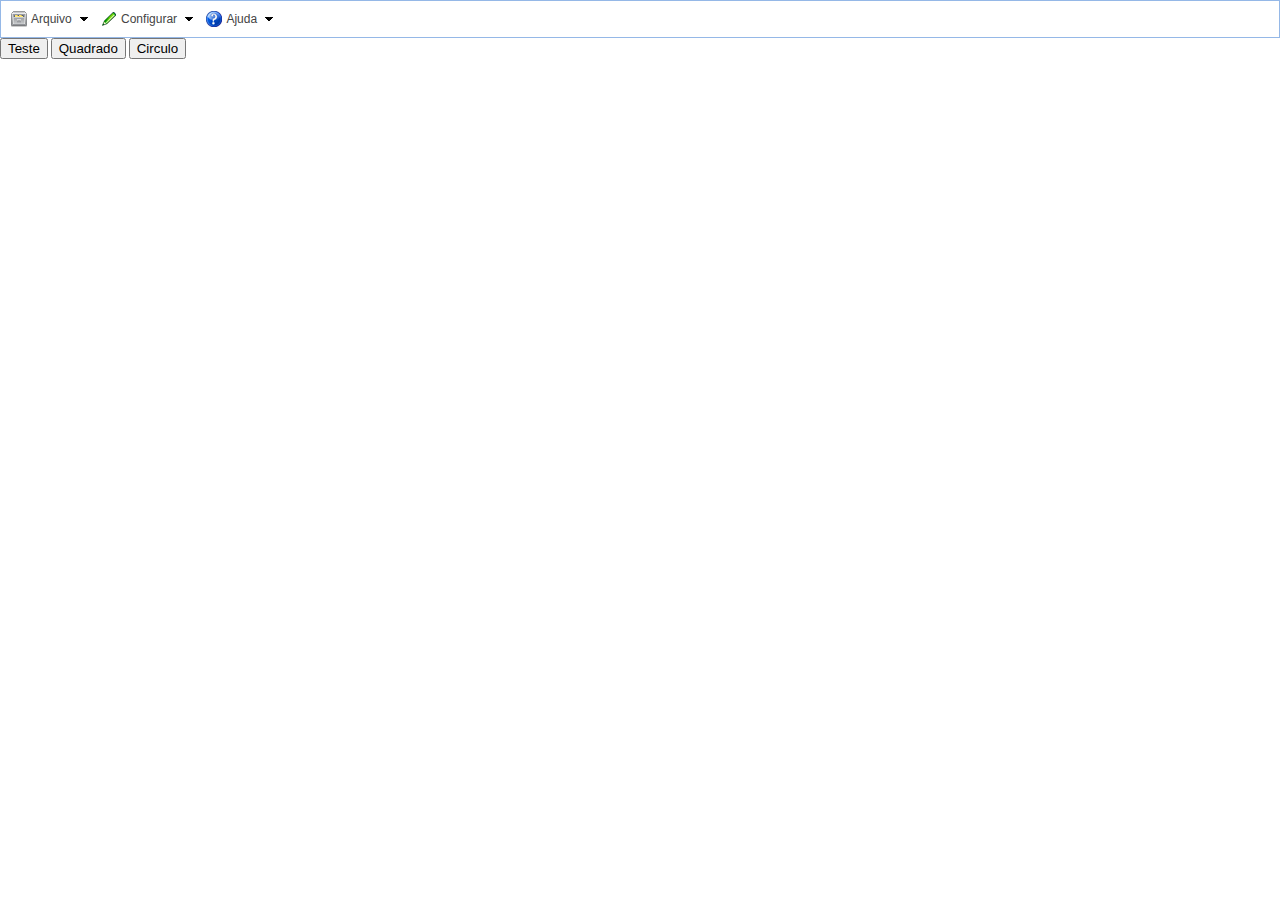
<file: public_html/index.html>
<!DOCTYPE html>
<!--
To change this license header, choose License Headers in Project Properties.
To change this template file, choose Tools | Templates
and open the template in the editor.
-->
<html>
    <head>
        <title>Collaborative Visualization Tool</title>
        <meta charset="UTF-8">
        <meta name="viewport" content="width=device-width, initial-scale=1.0">

        <link rel="stylesheet" type="text/css" href="js/lib/easyui/themes/default/easyui.css">
        <link rel="stylesheet" type="text/css" href="js/lib/easyui/themes/icon.css">


        <script src="https://ajax.googleapis.com/ajax/libs/jquery/1.11.2/jquery.min.js"></script>
        <script src="js/lib/easyui/jquery.easyui.min.js"></script>
        <script src="http://d3js.org/d3.v3.min.js" charset="utf-8"></script>


        <script src="js/scripts/communication/websocketsManager.js"></script>
        <script src="js/scripts/visualizations/scatterPlot.js"></script>
        <script src="js/scripts/mainClient.js"></script>
        
        <style>
            body {
                margin: 0px;
            }
            .context_menu > *{
                padding: 3px 2px;
            }
            .menu-sep{
                padding: 0px;
            }
            
            

body {
  font: 10px sans-serif;
}

.axis path,
.axis line {
  fill: none;
  stroke: #000;
  shape-rendering: crispEdges;
}

.dot {
  
}


        </style>
    </head>
    <body>

        <div class="easyui-panel" style="padding:5px;">
            <a href="#" class="easyui-menubutton" data-options="menu:'#mm0',iconCls:'icon-file_manager'">Arquivo</a>
            <a href="#" class="easyui-menubutton" data-options="menu:'#mm1',iconCls:'icon-edit'">Configurar</a>
            <a href="#" class="easyui-menubutton" data-options="iconCls:'icon-help'">Ajuda</a>
        </div>

        <div id="mm0" class="context_menu" style="width:200px;">
            <div data-options="iconCls:'icon-add_package'">Novo Workspace</div>
            <div data-options="iconCls:'icon-box_front_open'">Abrir Workspace</div>
            <div class="menu-sep"></div>
            <div data-options="iconCls:'icon-database_add'">Nova Base</div>
            <div data-options="iconCls:'icon-database_edit'">Gerenciar Bases</div>
        </div>
        
        <div id="mm1" class="context_menu" style="width:150px;">
            <div data-options="iconCls:'icon-undo'">Undo</div>
            <div data-options="iconCls:'icon-redo'">Redo</div>
            <div class="menu-sep"></div>
            <div>Cut</div>
            <div>Copy</div>
            <div>Paste</div>
            <div class="menu-sep"></div>
            <div>
                <span>Toolbar</span>
                <div>
                    <div>Address</div>
                    <div>Link</div>
                    <div>Navigation Toolbar</div>
                    <div>Bookmark Toolbar</div>
                    <div class="menu-sep"></div>
                    <div>New Toolbar...</div>
                </div>
            </div>
            <div data-options="iconCls:'icon-remove'">Delete</div>
            <div>Select All</div>
        </div>

        <input id="btnTeste" type="button" value="Teste" /> 
        <input id="btnQuadrado" type="button" value="Quadrado" />
        <input id="btnCirculo" type="button" value="Circulo" />
        <div id="d3MainVisCanvas"></div>
        <div id="d3MainVisCanvasTeste"></div>

    </body>
</html>
</file>
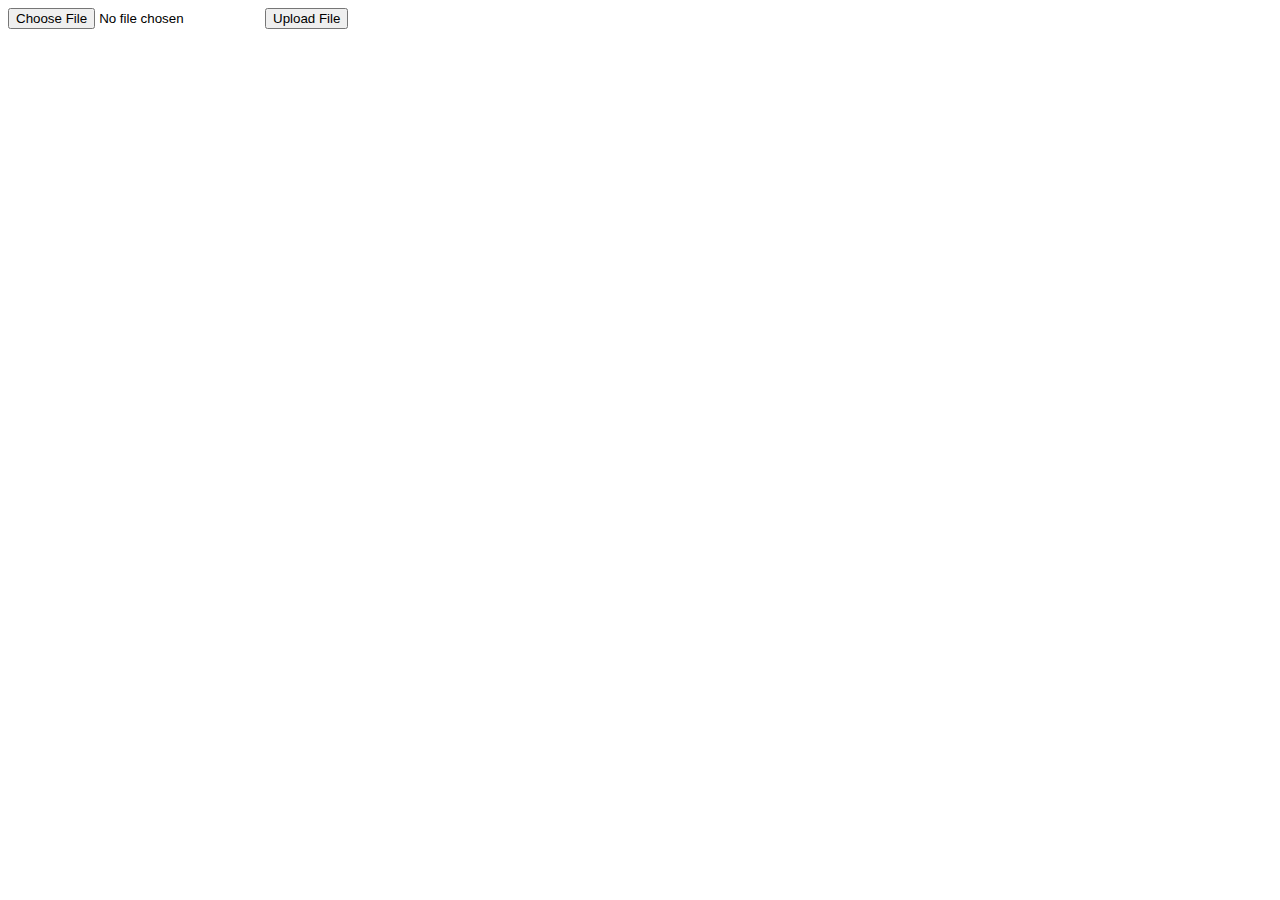
<file: public_html/pages/uploadTeste.html>
<!DOCTYPE html>
<!--
To change this license header, choose License Headers in Project Properties.
To change this template file, choose Tools | Templates
and open the template in the editor.
-->
<html>
    <head>
        <title>TODO supply a title</title>
        <meta charset="UTF-8">
        <meta name="viewport" content="width=device-width, initial-scale=1.0">
    </head>
    <body>
        <div>
            
            <form action="/upload" method="POST" enctype="multipart/form-data">
                <input name="meuarquivo" type="file" />
                <input type="submit" value="Upload File" />
            </form>
        </div>
    </body>
</html>
</file>
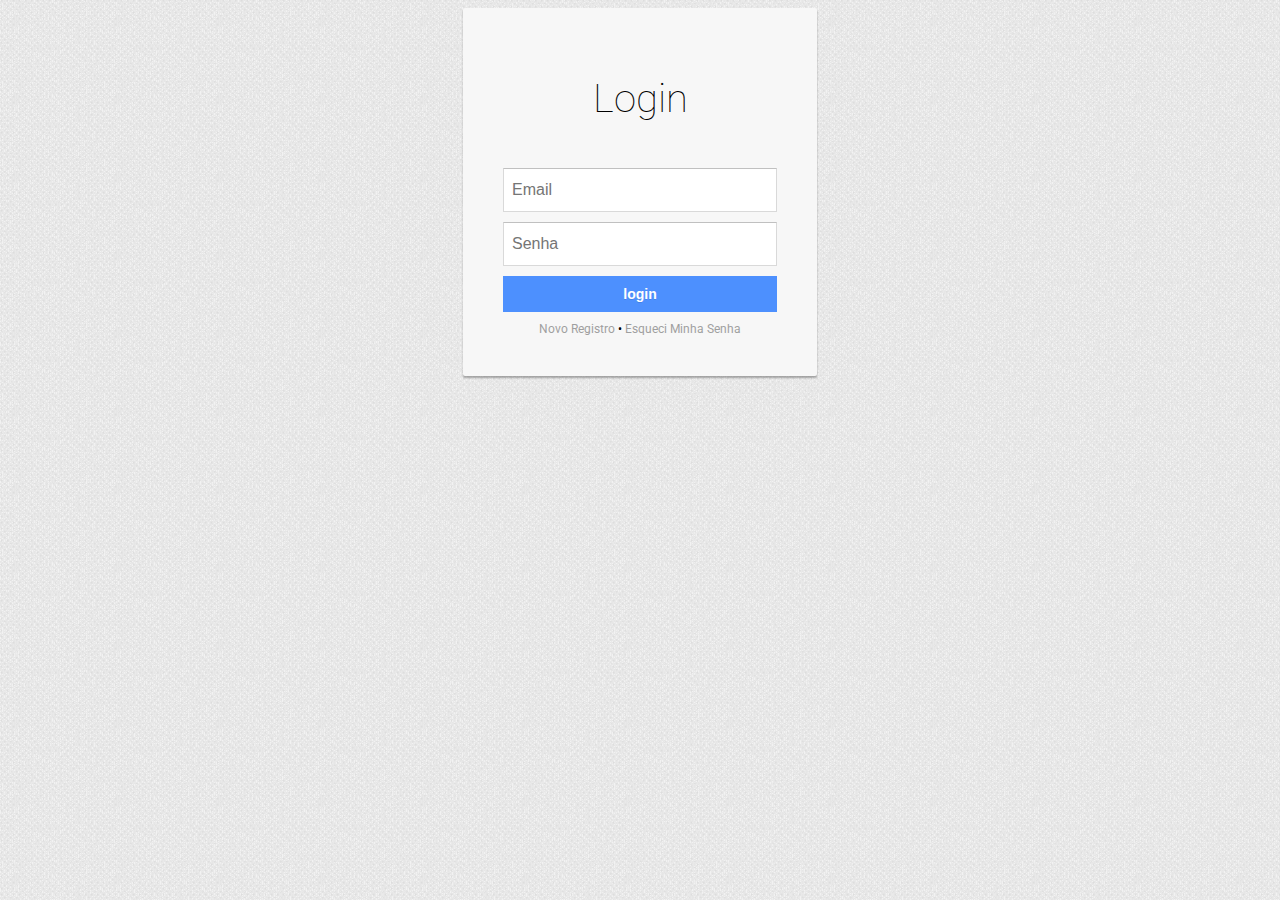
<file: public_html/client/public/login.html>
<!DOCTYPE html>
<!--
To change this license header, choose License Headers in Project Properties.
To change this template file, choose Tools | Templates
and open the template in the editor.
-->
<html>
    <head>
        <title>Login</title>
        <meta charset="UTF-8">
        <meta name="viewport" content="width=device-width, initial-scale=1.0">

        <link rel="stylesheet" type="text/css" href="js/lib/easyui/themes/default/easyui.css">
        <link rel="stylesheet" type="text/css" href="js/lib/easyui/themes/icon.css">
        <link rel="stylesheet" type="text/css" href="style/login_style.css">


        <script src="js/lib/jquery/jquery-1.11.2.min.js"></script>
        <script src="js/lib/easyui/jquery.easyui.min.js"></script>
    </head>
    <body>
        <div class="login-card">
            <h1>Login</h1><br>
            <form action="/logincred" method="POST">
                <input name="email" type="text" placeholder="Email">
                <input name="senha" type="password" placeholder="Senha">
                <input type="submit" class="login login-submit" value="login">
            </form>
            <div class="login-help">
                <a href="javascript:void(0)">Novo Registro</a> • <a href="javascript:void(0)">Esqueci Minha Senha</a>
            </div>
        </div>
    </body>
</html>
</file>
<file: public_html/js/lib/easyui/themes/default/easyui.css>
.panel {
  overflow: hidden;
  text-align: left;
  margin: 0;
  border: 0;
  -moz-border-radius: 0 0 0 0;
  -webkit-border-radius: 0 0 0 0;
  border-radius: 0 0 0 0;
}
.panel-header,
.panel-body {
  border-width: 1px;
  border-style: solid;
}
.panel-header {
  padding: 5px;
  position: relative;
}
.panel-title {
  background: url('images/blank.gif') no-repeat;
}
.panel-header-noborder {
  border-width: 0 0 1px 0;
}
.panel-body {
  overflow: auto;
  border-top-width: 0;
  padding: 0;
}
.panel-body-noheader {
  border-top-width: 1px;
}
.panel-body-noborder {
  border-width: 0px;
}
.panel-body-nobottom {
  border-bottom-width: 0;
}
.panel-with-icon {
  padding-left: 18px;
}
.panel-icon,
.panel-tool {
  position: absolute;
  top: 50%;
  margin-top: -8px;
  height: 16px;
  overflow: hidden;
}
.panel-icon {
  left: 5px;
  width: 16px;
}
.panel-tool {
  right: 5px;
  width: auto;
}
.panel-tool a {
  display: inline-block;
  width: 16px;
  height: 16px;
  opacity: 0.6;
  filter: alpha(opacity=60);
  margin: 0 0 0 2px;
  vertical-align: top;
}
.panel-tool a:hover {
  opacity: 1;
  filter: alpha(opacity=100);
  background-color: #eaf2ff;
  -moz-border-radius: 3px 3px 3px 3px;
  -webkit-border-radius: 3px 3px 3px 3px;
  border-radius: 3px 3px 3px 3px;
}
.panel-loading {
  padding: 11px 0px 10px 30px;
}
.panel-noscroll {
  overflow: hidden;
}
.panel-fit,
.panel-fit body {
  height: 100%;
  margin: 0;
  padding: 0;
  border: 0;
  overflow: hidden;
}
.panel-loading {
  background: url('images/loading.gif') no-repeat 10px 10px;
}
.panel-tool-close {
  background: url('images/panel_tools.png') no-repeat -16px 0px;
}
.panel-tool-min {
  background: url('images/panel_tools.png') no-repeat 0px 0px;
}
.panel-tool-max {
  background: url('images/panel_tools.png') no-repeat 0px -16px;
}
.panel-tool-restore {
  background: url('images/panel_tools.png') no-repeat -16px -16px;
}
.panel-tool-collapse {
  background: url('images/panel_tools.png') no-repeat -32px 0;
}
.panel-tool-expand {
  background: url('images/panel_tools.png') no-repeat -32px -16px;
}
.panel-header,
.panel-body {
  border-color: #95B8E7;
}
.panel-header {
  background-color: #E0ECFF;
  background: -webkit-linear-gradient(top,#EFF5FF 0,#E0ECFF 100%);
  background: -moz-linear-gradient(top,#EFF5FF 0,#E0ECFF 100%);
  background: -o-linear-gradient(top,#EFF5FF 0,#E0ECFF 100%);
  background: linear-gradient(to bottom,#EFF5FF 0,#E0ECFF 100%);
  background-repeat: repeat-x;
  filter: progid:DXImageTransform.Microsoft.gradient(startColorstr=#EFF5FF,endColorstr=#E0ECFF,GradientType=0);
}
.panel-body {
  background-color: #ffffff;
  color: #000000;
  font-size: 12px;
}
.panel-title {
  font-size: 12px;
  font-weight: bold;
  color: #0E2D5F;
  height: 16px;
  line-height: 16px;
}
.panel-footer {
  border: 1px solid #95B8E7;
  overflow: hidden;
  background: #F4F4F4;
}
.panel-footer-noborder {
  border-width: 1px 0 0 0;
}
.accordion {
  overflow: hidden;
  border-width: 1px;
  border-style: solid;
}
.accordion .accordion-header {
  border-width: 0 0 1px;
  cursor: pointer;
}
.accordion .accordion-body {
  border-width: 0 0 1px;
}
.accordion-noborder {
  border-width: 0;
}
.accordion-noborder .accordion-header {
  border-width: 0 0 1px;
}
.accordion-noborder .accordion-body {
  border-width: 0 0 1px;
}
.accordion-collapse {
  background: url('images/accordion_arrows.png') no-repeat 0 0;
}
.accordion-expand {
  background: url('images/accordion_arrows.png') no-repeat -16px 0;
}
.accordion {
  background: #ffffff;
  border-color: #95B8E7;
}
.accordion .accordion-header {
  background: #E0ECFF;
  filter: none;
}
.accordion .accordion-header-selected {
  background: #ffe48d;
}
.accordion .accordion-header-selected .panel-title {
  color: #000000;
}
.window {
  overflow: hidden;
  padding: 5px;
  border-width: 1px;
  border-style: solid;
}
.window .window-header {
  background: transparent;
  padding: 0px 0px 6px 0px;
}
.window .window-body {
  border-width: 1px;
  border-style: solid;
  border-top-width: 0px;
}
.window .window-body-noheader {
  border-top-width: 1px;
}
.window .panel-body-nobottom {
  border-bottom-width: 0;
}
.window .window-header .panel-icon,
.window .window-header .panel-tool {
  top: 50%;
  margin-top: -11px;
}
.window .window-header .panel-icon {
  left: 1px;
}
.window .window-header .panel-tool {
  right: 1px;
}
.window .window-header .panel-with-icon {
  padding-left: 18px;
}
.window-proxy {
  position: absolute;
  overflow: hidden;
}
.window-proxy-mask {
  position: absolute;
  filter: alpha(opacity=5);
  opacity: 0.05;
}
.window-mask {
  position: absolute;
  left: 0;
  top: 0;
  width: 100%;
  height: 100%;
  filter: alpha(opacity=40);
  opacity: 0.40;
  font-size: 1px;
  overflow: hidden;
}
.window,
.window-shadow {
  position: absolute;
  -moz-border-radius: 5px 5px 5px 5px;
  -webkit-border-radius: 5px 5px 5px 5px;
  border-radius: 5px 5px 5px 5px;
}
.window-shadow {
  background: #ccc;
  -moz-box-shadow: 2px 2px 3px #cccccc;
  -webkit-box-shadow: 2px 2px 3px #cccccc;
  box-shadow: 2px 2px 3px #cccccc;
  filter: progid:DXImageTransform.Microsoft.Blur(pixelRadius=2,MakeShadow=false,ShadowOpacity=0.2);
}
.window,
.window .window-body {
  border-color: #95B8E7;
}
.window {
  background-color: #E0ECFF;
  background: -webkit-linear-gradient(top,#EFF5FF 0,#E0ECFF 20%);
  background: -moz-linear-gradient(top,#EFF5FF 0,#E0ECFF 20%);
  background: -o-linear-gradient(top,#EFF5FF 0,#E0ECFF 20%);
  background: linear-gradient(to bottom,#EFF5FF 0,#E0ECFF 20%);
  background-repeat: repeat-x;
  filter: progid:DXImageTransform.Microsoft.gradient(startColorstr=#EFF5FF,endColorstr=#E0ECFF,GradientType=0);
}
.window-proxy {
  border: 1px dashed #95B8E7;
}
.window-proxy-mask,
.window-mask {
  background: #ccc;
}
.window .panel-footer {
  border: 1px solid #95B8E7;
  position: relative;
  top: -1px;
}
.dialog-content {
  overflow: auto;
}
.dialog-toolbar {
  padding: 2px 5px;
}
.dialog-tool-separator {
  float: left;
  height: 24px;
  border-left: 1px solid #ccc;
  border-right: 1px solid #fff;
  margin: 2px 1px;
}
.dialog-button {
  padding: 5px;
  text-align: right;
}
.dialog-button .l-btn {
  margin-left: 5px;
}
.dialog-toolbar,
.dialog-button {
  background: #F4F4F4;
  border-width: 1px;
  border-style: solid;
}
.dialog-toolbar {
  border-color: #95B8E7 #95B8E7 #dddddd #95B8E7;
}
.dialog-button {
  border-color: #dddddd #95B8E7 #95B8E7 #95B8E7;
}
.l-btn {
  text-decoration: none;
  display: inline-block;
  overflow: hidden;
  margin: 0;
  padding: 0;
  cursor: pointer;
  outline: none;
  text-align: center;
  vertical-align: middle;
}
.l-btn-plain {
  border: 0;
  padding: 1px;
}
.l-btn-left {
  display: inline-block;
  position: relative;
  overflow: hidden;
  margin: 0;
  padding: 0;
  vertical-align: top;
}
.l-btn-text {
  display: inline-block;
  vertical-align: top;
  width: auto;
  line-height: 24px;
  font-size: 12px;
  padding: 0;
  margin: 0 4px;
}
.l-btn-icon {
  display: inline-block;
  width: 16px;
  height: 16px;
  line-height: 16px;
  position: absolute;
  top: 50%;
  margin-top: -8px;
  font-size: 1px;
}
.l-btn span span .l-btn-empty {
  display: inline-block;
  margin: 0;
  width: 16px;
  height: 24px;
  font-size: 1px;
  vertical-align: top;
}
.l-btn span .l-btn-icon-left {
  padding: 0 0 0 20px;
  background-position: left center;
}
.l-btn span .l-btn-icon-right {
  padding: 0 20px 0 0;
  background-position: right center;
}
.l-btn-icon-left .l-btn-text {
  margin: 0 4px 0 24px;
}
.l-btn-icon-left .l-btn-icon {
  left: 4px;
}
.l-btn-icon-right .l-btn-text {
  margin: 0 24px 0 4px;
}
.l-btn-icon-right .l-btn-icon {
  right: 4px;
}
.l-btn-icon-top .l-btn-text {
  margin: 20px 4px 0 4px;
}
.l-btn-icon-top .l-btn-icon {
  top: 4px;
  left: 50%;
  margin: 0 0 0 -8px;
}
.l-btn-icon-bottom .l-btn-text {
  margin: 0 4px 20px 4px;
}
.l-btn-icon-bottom .l-btn-icon {
  top: auto;
  bottom: 4px;
  left: 50%;
  margin: 0 0 0 -8px;
}
.l-btn-left .l-btn-empty {
  margin: 0 4px;
  width: 16px;
}
.l-btn-plain:hover {
  padding: 0;
}
.l-btn-focus {
  outline: #0000FF dotted thin;
}
.l-btn-large .l-btn-text {
  line-height: 40px;
}
.l-btn-large .l-btn-icon {
  width: 32px;
  height: 32px;
  line-height: 32px;
  margin-top: -16px;
}
.l-btn-large .l-btn-icon-left .l-btn-text {
  margin-left: 40px;
}
.l-btn-large .l-btn-icon-right .l-btn-text {
  margin-right: 40px;
}
.l-btn-large .l-btn-icon-top .l-btn-text {
  margin-top: 36px;
  line-height: 24px;
  min-width: 32px;
}
.l-btn-large .l-btn-icon-top .l-btn-icon {
  margin: 0 0 0 -16px;
}
.l-btn-large .l-btn-icon-bottom .l-btn-text {
  margin-bottom: 36px;
  line-height: 24px;
  min-width: 32px;
}
.l-btn-large .l-btn-icon-bottom .l-btn-icon {
  margin: 0 0 0 -16px;
}
.l-btn-large .l-btn-left .l-btn-empty {
  margin: 0 4px;
  width: 32px;
}
.l-btn {
  color: #444;
  background: #fafafa;
  background-repeat: repeat-x;
  border: 1px solid #bbb;
  background: -webkit-linear-gradient(top,#ffffff 0,#eeeeee 100%);
  background: -moz-linear-gradient(top,#ffffff 0,#eeeeee 100%);
  background: -o-linear-gradient(top,#ffffff 0,#eeeeee 100%);
  background: linear-gradient(to bottom,#ffffff 0,#eeeeee 100%);
  background-repeat: repeat-x;
  filter: progid:DXImageTransform.Microsoft.gradient(startColorstr=#ffffff,endColorstr=#eeeeee,GradientType=0);
  -moz-border-radius: 5px 5px 5px 5px;
  -webkit-border-radius: 5px 5px 5px 5px;
  border-radius: 5px 5px 5px 5px;
}
.l-btn:hover {
  background: #eaf2ff;
  color: #000000;
  border: 1px solid #b7d2ff;
  filter: none;
}
.l-btn-plain {
  background: transparent;
  border: 0;
  filter: none;
}
.l-btn-plain:hover {
  background: #eaf2ff;
  color: #000000;
  border: 1px solid #b7d2ff;
  -moz-border-radius: 5px 5px 5px 5px;
  -webkit-border-radius: 5px 5px 5px 5px;
  border-radius: 5px 5px 5px 5px;
}
.l-btn-disabled,
.l-btn-disabled:hover {
  opacity: 0.5;
  cursor: default;
  background: #fafafa;
  color: #444;
  background: -webkit-linear-gradient(top,#ffffff 0,#eeeeee 100%);
  background: -moz-linear-gradient(top,#ffffff 0,#eeeeee 100%);
  background: -o-linear-gradient(top,#ffffff 0,#eeeeee 100%);
  background: linear-gradient(to bottom,#ffffff 0,#eeeeee 100%);
  background-repeat: repeat-x;
  filter: progid:DXImageTransform.Microsoft.gradient(startColorstr=#ffffff,endColorstr=#eeeeee,GradientType=0);
}
.l-btn-disabled .l-btn-text,
.l-btn-disabled .l-btn-icon {
  filter: alpha(opacity=50);
}
.l-btn-plain-disabled,
.l-btn-plain-disabled:hover {
  background: transparent;
  filter: alpha(opacity=50);
}
.l-btn-selected,
.l-btn-selected:hover {
  background: #ddd;
  filter: none;
}
.l-btn-plain-selected,
.l-btn-plain-selected:hover {
  background: #ddd;
}
.textbox {
  position: relative;
  border: 1px solid #95B8E7;
  background-color: #fff;
  vertical-align: middle;
  display: inline-block;
  overflow: hidden;
  white-space: nowrap;
  margin: 0;
  padding: 0;
  -moz-border-radius: 5px 5px 5px 5px;
  -webkit-border-radius: 5px 5px 5px 5px;
  border-radius: 5px 5px 5px 5px;
}
.textbox .textbox-text {
  font-size: 12px;
  border: 0;
  margin: 0;
  padding: 4px;
  white-space: normal;
  vertical-align: top;
  outline-style: none;
  resize: none;
  -moz-border-radius: 5px 5px 5px 5px;
  -webkit-border-radius: 5px 5px 5px 5px;
  border-radius: 5px 5px 5px 5px;
}
.textbox .textbox-prompt {
  font-size: 12px;
  color: #aaa;
}
.textbox-button,
.textbox-button:hover {
  position: absolute;
  top: 0;
  padding: 0;
  vertical-align: top;
  -moz-border-radius: 0 0 0 0;
  -webkit-border-radius: 0 0 0 0;
  border-radius: 0 0 0 0;
}
.textbox-button-right,
.textbox-button-right:hover {
  border-width: 0 0 0 1px;
}
.textbox-button-left,
.textbox-button-left:hover {
  border-width: 0 1px 0 0;
}
.textbox-addon {
  position: absolute;
  top: 0;
}
.textbox-icon {
  display: inline-block;
  width: 18px;
  height: 20px;
  overflow: hidden;
  vertical-align: top;
  background-position: center center;
  cursor: pointer;
  opacity: 0.6;
  filter: alpha(opacity=60);
  text-decoration: none;
  outline-style: none;
}
.textbox-icon-disabled,
.textbox-icon-readonly {
  cursor: default;
}
.textbox-icon:hover {
  opacity: 1.0;
  filter: alpha(opacity=100);
}
.textbox-icon-disabled:hover {
  opacity: 0.6;
  filter: alpha(opacity=60);
}
.textbox-focused {
  -moz-box-shadow: 0 0 3px 0 #95B8E7;
  -webkit-box-shadow: 0 0 3px 0 #95B8E7;
  box-shadow: 0 0 3px 0 #95B8E7;
}
.textbox-invalid {
  border-color: #ffa8a8;
  background-color: #fff3f3;
}
.filebox .textbox-value {
  vertical-align: top;
  position: absolute;
  top: 0;
  left: -5000px;
}
.combo {
  display: inline-block;
  white-space: nowrap;
  margin: 0;
  padding: 0;
  border-width: 1px;
  border-style: solid;
  overflow: hidden;
  vertical-align: middle;
}
.combo .combo-text {
  font-size: 12px;
  border: 0px;
  margin: 0;
  padding: 0px 2px;
  vertical-align: baseline;
}
.combo-arrow {
  width: 18px;
  height: 20px;
  overflow: hidden;
  display: inline-block;
  vertical-align: top;
  cursor: pointer;
  opacity: 0.6;
  filter: alpha(opacity=60);
}
.combo-arrow-hover {
  opacity: 1.0;
  filter: alpha(opacity=100);
}
.combo-panel {
  overflow: auto;
}
.combo-arrow {
  background: url('images/combo_arrow.png') no-repeat center center;
}
.combo-panel {
  background-color: #ffffff;
}
.combo {
  border-color: #95B8E7;
  background-color: #fff;
}
.combo-arrow {
  background-color: #E0ECFF;
}
.combo-arrow-hover {
  background-color: #eaf2ff;
}
.combo-arrow:hover {
  background-color: #eaf2ff;
}
.combo .textbox-icon-disabled:hover {
  cursor: default;
}
.textbox-invalid {
  border-color: #ffa8a8;
  background-color: #fff3f3;
}
.combobox-item,
.combobox-group {
  font-size: 12px;
  padding: 3px;
  padding-right: 0px;
}
.combobox-item-disabled {
  opacity: 0.5;
  filter: alpha(opacity=50);
}
.combobox-gitem {
  padding-left: 10px;
}
.combobox-group {
  font-weight: bold;
}
.combobox-item-hover {
  background-color: #eaf2ff;
  color: #000000;
}
.combobox-item-selected {
  background-color: #ffe48d;
  color: #000000;
}
.layout {
  position: relative;
  overflow: hidden;
  margin: 0;
  padding: 0;
  z-index: 0;
}
.layout-panel {
  position: absolute;
  overflow: hidden;
}
.layout-panel-east,
.layout-panel-west {
  z-index: 2;
}
.layout-panel-north,
.layout-panel-south {
  z-index: 3;
}
.layout-expand {
  position: absolute;
  padding: 0px;
  font-size: 1px;
  cursor: pointer;
  z-index: 1;
}
.layout-expand .panel-header,
.layout-expand .panel-body {
  background: transparent;
  filter: none;
  overflow: hidden;
}
.layout-expand .panel-header {
  border-bottom-width: 0px;
}
.layout-split-proxy-h,
.layout-split-proxy-v {
  position: absolute;
  font-size: 1px;
  display: none;
  z-index: 5;
}
.layout-split-proxy-h {
  width: 5px;
  cursor: e-resize;
}
.layout-split-proxy-v {
  height: 5px;
  cursor: n-resize;
}
.layout-mask {
  position: absolute;
  background: #fafafa;
  filter: alpha(opacity=10);
  opacity: 0.10;
  z-index: 4;
}
.layout-button-up {
  background: url('images/layout_arrows.png') no-repeat -16px -16px;
}
.layout-button-down {
  background: url('images/layout_arrows.png') no-repeat -16px 0;
}
.layout-button-left {
  background: url('images/layout_arrows.png') no-repeat 0 0;
}
.layout-button-right {
  background: url('images/layout_arrows.png') no-repeat 0 -16px;
}
.layout-split-proxy-h,
.layout-split-proxy-v {
  background-color: #aac5e7;
}
.layout-split-north {
  border-bottom: 5px solid #E6EEF8;
}
.layout-split-south {
  border-top: 5px solid #E6EEF8;
}
.layout-split-east {
  border-left: 5px solid #E6EEF8;
}
.layout-split-west {
  border-right: 5px solid #E6EEF8;
}
.layout-expand {
  background-color: #E0ECFF;
}
.layout-expand-over {
  background-color: #E0ECFF;
}
.tabs-container {
  overflow: hidden;
}
.tabs-header {
  border-width: 1px;
  border-style: solid;
  border-bottom-width: 0;
  position: relative;
  padding: 0;
  padding-top: 2px;
  overflow: hidden;
}
.tabs-header-plain {
  border: 0;
  background: transparent;
}
.tabs-scroller-left,
.tabs-scroller-right {
  position: absolute;
  top: auto;
  bottom: 0;
  width: 18px;
  font-size: 1px;
  display: none;
  cursor: pointer;
  border-width: 1px;
  border-style: solid;
}
.tabs-scroller-left {
  left: 0;
}
.tabs-scroller-right {
  right: 0;
}
.tabs-tool {
  position: absolute;
  bottom: 0;
  padding: 1px;
  overflow: hidden;
  border-width: 1px;
  border-style: solid;
}
.tabs-header-plain .tabs-tool {
  padding: 0 1px;
}
.tabs-wrap {
  position: relative;
  left: 0;
  overflow: hidden;
  width: 100%;
  margin: 0;
  padding: 0;
}
.tabs-scrolling {
  margin-left: 18px;
  margin-right: 18px;
}
.tabs-disabled {
  opacity: 0.3;
  filter: alpha(opacity=30);
}
.tabs {
  list-style-type: none;
  height: 26px;
  margin: 0px;
  padding: 0px;
  padding-left: 4px;
  width: 50000px;
  border-style: solid;
  border-width: 0 0 1px 0;
}
.tabs li {
  float: left;
  display: inline-block;
  margin: 0 4px -1px 0;
  padding: 0;
  position: relative;
  border: 0;
}
.tabs li a.tabs-inner {
  display: inline-block;
  text-decoration: none;
  margin: 0;
  padding: 0 10px;
  height: 25px;
  line-height: 25px;
  text-align: center;
  white-space: nowrap;
  border-width: 1px;
  border-style: solid;
  -moz-border-radius: 5px 5px 0 0;
  -webkit-border-radius: 5px 5px 0 0;
  border-radius: 5px 5px 0 0;
}
.tabs li.tabs-selected a.tabs-inner {
  font-weight: bold;
  outline: none;
}
.tabs li.tabs-selected a:hover.tabs-inner {
  cursor: default;
  pointer: default;
}
.tabs li a.tabs-close,
.tabs-p-tool {
  position: absolute;
  font-size: 1px;
  display: block;
  height: 12px;
  padding: 0;
  top: 50%;
  margin-top: -6px;
  overflow: hidden;
}
.tabs li a.tabs-close {
  width: 12px;
  right: 5px;
  opacity: 0.6;
  filter: alpha(opacity=60);
}
.tabs-p-tool {
  right: 16px;
}
.tabs-p-tool a {
  display: inline-block;
  font-size: 1px;
  width: 12px;
  height: 12px;
  margin: 0;
  opacity: 0.6;
  filter: alpha(opacity=60);
}
.tabs li a:hover.tabs-close,
.tabs-p-tool a:hover {
  opacity: 1;
  filter: alpha(opacity=100);
  cursor: hand;
  cursor: pointer;
}
.tabs-with-icon {
  padding-left: 18px;
}
.tabs-icon {
  position: absolute;
  width: 16px;
  height: 16px;
  left: 10px;
  top: 50%;
  margin-top: -8px;
}
.tabs-title {
  font-size: 12px;
}
.tabs-closable {
  padding-right: 8px;
}
.tabs-panels {
  margin: 0px;
  padding: 0px;
  border-width: 1px;
  border-style: solid;
  border-top-width: 0;
  overflow: hidden;
}
.tabs-header-bottom {
  border-width: 0 1px 1px 1px;
  padding: 0 0 2px 0;
}
.tabs-header-bottom .tabs {
  border-width: 1px 0 0 0;
}
.tabs-header-bottom .tabs li {
  margin: -1px 4px 0 0;
}
.tabs-header-bottom .tabs li a.tabs-inner {
  -moz-border-radius: 0 0 5px 5px;
  -webkit-border-radius: 0 0 5px 5px;
  border-radius: 0 0 5px 5px;
}
.tabs-header-bottom .tabs-tool {
  top: 0;
}
.tabs-header-bottom .tabs-scroller-left,
.tabs-header-bottom .tabs-scroller-right {
  top: 0;
  bottom: auto;
}
.tabs-panels-top {
  border-width: 1px 1px 0 1px;
}
.tabs-header-left {
  float: left;
  border-width: 1px 0 1px 1px;
  padding: 0;
}
.tabs-header-right {
  float: right;
  border-width: 1px 1px 1px 0;
  padding: 0;
}
.tabs-header-left .tabs-wrap,
.tabs-header-right .tabs-wrap {
  height: 100%;
}
.tabs-header-left .tabs {
  height: 100%;
  padding: 4px 0 0 4px;
  border-width: 0 1px 0 0;
}
.tabs-header-right .tabs {
  height: 100%;
  padding: 4px 4px 0 0;
  border-width: 0 0 0 1px;
}
.tabs-header-left .tabs li,
.tabs-header-right .tabs li {
  display: block;
  width: 100%;
  position: relative;
}
.tabs-header-left .tabs li {
  left: auto;
  right: 0;
  margin: 0 -1px 4px 0;
  float: right;
}
.tabs-header-right .tabs li {
  left: 0;
  right: auto;
  margin: 0 0 4px -1px;
  float: left;
}
.tabs-header-left .tabs li a.tabs-inner {
  display: block;
  text-align: left;
  -moz-border-radius: 5px 0 0 5px;
  -webkit-border-radius: 5px 0 0 5px;
  border-radius: 5px 0 0 5px;
}
.tabs-header-right .tabs li a.tabs-inner {
  display: block;
  text-align: left;
  -moz-border-radius: 0 5px 5px 0;
  -webkit-border-radius: 0 5px 5px 0;
  border-radius: 0 5px 5px 0;
}
.tabs-panels-right {
  float: right;
  border-width: 1px 1px 1px 0;
}
.tabs-panels-left {
  float: left;
  border-width: 1px 0 1px 1px;
}
.tabs-header-noborder,
.tabs-panels-noborder {
  border: 0px;
}
.tabs-header-plain {
  border: 0px;
  background: transparent;
}
.tabs-scroller-left {
  background: #E0ECFF url('images/tabs_icons.png') no-repeat 1px center;
}
.tabs-scroller-right {
  background: #E0ECFF url('images/tabs_icons.png') no-repeat -15px center;
}
.tabs li a.tabs-close {
  background: url('images/tabs_icons.png') no-repeat -34px center;
}
.tabs li a.tabs-inner:hover {
  background: #eaf2ff;
  color: #000000;
  filter: none;
}
.tabs li.tabs-selected a.tabs-inner {
  background-color: #ffffff;
  color: #0E2D5F;
  background: -webkit-linear-gradient(top,#EFF5FF 0,#ffffff 100%);
  background: -moz-linear-gradient(top,#EFF5FF 0,#ffffff 100%);
  background: -o-linear-gradient(top,#EFF5FF 0,#ffffff 100%);
  background: linear-gradient(to bottom,#EFF5FF 0,#ffffff 100%);
  background-repeat: repeat-x;
  filter: progid:DXImageTransform.Microsoft.gradient(startColorstr=#EFF5FF,endColorstr=#ffffff,GradientType=0);
}
.tabs-header-bottom .tabs li.tabs-selected a.tabs-inner {
  background: -webkit-linear-gradient(top,#ffffff 0,#EFF5FF 100%);
  background: -moz-linear-gradient(top,#ffffff 0,#EFF5FF 100%);
  background: -o-linear-gradient(top,#ffffff 0,#EFF5FF 100%);
  background: linear-gradient(to bottom,#ffffff 0,#EFF5FF 100%);
  background-repeat: repeat-x;
  filter: progid:DXImageTransform.Microsoft.gradient(startColorstr=#ffffff,endColorstr=#EFF5FF,GradientType=0);
}
.tabs-header-left .tabs li.tabs-selected a.tabs-inner {
  background: -webkit-linear-gradient(left,#EFF5FF 0,#ffffff 100%);
  background: -moz-linear-gradient(left,#EFF5FF 0,#ffffff 100%);
  background: -o-linear-gradient(left,#EFF5FF 0,#ffffff 100%);
  background: linear-gradient(to right,#EFF5FF 0,#ffffff 100%);
  background-repeat: repeat-y;
  filter: progid:DXImageTransform.Microsoft.gradient(startColorstr=#EFF5FF,endColorstr=#ffffff,GradientType=1);
}
.tabs-header-right .tabs li.tabs-selected a.tabs-inner {
  background: -webkit-linear-gradient(left,#ffffff 0,#EFF5FF 100%);
  background: -moz-linear-gradient(left,#ffffff 0,#EFF5FF 100%);
  background: -o-linear-gradient(left,#ffffff 0,#EFF5FF 100%);
  background: linear-gradient(to right,#ffffff 0,#EFF5FF 100%);
  background-repeat: repeat-y;
  filter: progid:DXImageTransform.Microsoft.gradient(startColorstr=#ffffff,endColorstr=#EFF5FF,GradientType=1);
}
.tabs li a.tabs-inner {
  color: #0E2D5F;
  background-color: #E0ECFF;
  background: -webkit-linear-gradient(top,#EFF5FF 0,#E0ECFF 100%);
  background: -moz-linear-gradient(top,#EFF5FF 0,#E0ECFF 100%);
  background: -o-linear-gradient(top,#EFF5FF 0,#E0ECFF 100%);
  background: linear-gradient(to bottom,#EFF5FF 0,#E0ECFF 100%);
  background-repeat: repeat-x;
  filter: progid:DXImageTransform.Microsoft.gradient(startColorstr=#EFF5FF,endColorstr=#E0ECFF,GradientType=0);
}
.tabs-header,
.tabs-tool {
  background-color: #E0ECFF;
}
.tabs-header-plain {
  background: transparent;
}
.tabs-header,
.tabs-scroller-left,
.tabs-scroller-right,
.tabs-tool,
.tabs,
.tabs-panels,
.tabs li a.tabs-inner,
.tabs li.tabs-selected a.tabs-inner,
.tabs-header-bottom .tabs li.tabs-selected a.tabs-inner,
.tabs-header-left .tabs li.tabs-selected a.tabs-inner,
.tabs-header-right .tabs li.tabs-selected a.tabs-inner {
  border-color: #95B8E7;
}
.tabs-p-tool a:hover,
.tabs li a:hover.tabs-close,
.tabs-scroller-over {
  background-color: #eaf2ff;
}
.tabs li.tabs-selected a.tabs-inner {
  border-bottom: 1px solid #ffffff;
}
.tabs-header-bottom .tabs li.tabs-selected a.tabs-inner {
  border-top: 1px solid #ffffff;
}
.tabs-header-left .tabs li.tabs-selected a.tabs-inner {
  border-right: 1px solid #ffffff;
}
.tabs-header-right .tabs li.tabs-selected a.tabs-inner {
  border-left: 1px solid #ffffff;
}
.datagrid .panel-body {
  overflow: hidden;
  position: relative;
}
.datagrid-view {
  position: relative;
  overflow: hidden;
}
.datagrid-view1,
.datagrid-view2 {
  position: absolute;
  overflow: hidden;
  top: 0;
}
.datagrid-view1 {
  left: 0;
}
.datagrid-view2 {
  right: 0;
}
.datagrid-mask {
  position: absolute;
  left: 0;
  top: 0;
  width: 100%;
  height: 100%;
  opacity: 0.3;
  filter: alpha(opacity=30);
  display: none;
}
.datagrid-mask-msg {
  position: absolute;
  top: 50%;
  margin-top: -20px;
  padding: 10px 5px 10px 30px;
  width: auto;
  height: 16px;
  border-width: 2px;
  border-style: solid;
  display: none;
}
.datagrid-sort-icon {
  padding: 0;
}
.datagrid-toolbar {
  height: auto;
  padding: 1px 2px;
  border-width: 0 0 1px 0;
  border-style: solid;
}
.datagrid-btn-separator {
  float: left;
  height: 24px;
  border-left: 1px solid #ccc;
  border-right: 1px solid #fff;
  margin: 2px 1px;
}
.datagrid .datagrid-pager {
  display: block;
  margin: 0;
  border-width: 1px 0 0 0;
  border-style: solid;
}
.datagrid .datagrid-pager-top {
  border-width: 0 0 1px 0;
}
.datagrid-header {
  overflow: hidden;
  cursor: default;
  border-width: 0 0 1px 0;
  border-style: solid;
}
.datagrid-header-inner {
  float: left;
  width: 10000px;
}
.datagrid-header-row,
.datagrid-row {
  height: 25px;
}
.datagrid-header td,
.datagrid-body td,
.datagrid-footer td {
  border-width: 0 1px 1px 0;
  border-style: dotted;
  margin: 0;
  padding: 0;
}
.datagrid-cell,
.datagrid-cell-group,
.datagrid-header-rownumber,
.datagrid-cell-rownumber {
  margin: 0;
  padding: 0 4px;
  white-space: nowrap;
  word-wrap: normal;
  overflow: hidden;
  height: 18px;
  line-height: 18px;
  font-size: 12px;
}
.datagrid-header .datagrid-cell {
  height: auto;
}
.datagrid-header .datagrid-cell span {
  font-size: 12px;
}
.datagrid-cell-group {
  text-align: center;
}
.datagrid-header-rownumber,
.datagrid-cell-rownumber {
  width: 25px;
  text-align: center;
  margin: 0;
  padding: 0;
}
.datagrid-body {
  margin: 0;
  padding: 0;
  overflow: auto;
  zoom: 1;
}
.datagrid-view1 .datagrid-body-inner {
  padding-bottom: 20px;
}
.datagrid-view1 .datagrid-body {
  overflow: hidden;
}
.datagrid-footer {
  overflow: hidden;
}
.datagrid-footer-inner {
  border-width: 1px 0 0 0;
  border-style: solid;
  width: 10000px;
  float: left;
}
.datagrid-row-editing .datagrid-cell {
  height: auto;
}
.datagrid-header-check,
.datagrid-cell-check {
  padding: 0;
  width: 27px;
  height: 18px;
  font-size: 1px;
  text-align: center;
  overflow: hidden;
}
.datagrid-header-check input,
.datagrid-cell-check input {
  margin: 0;
  padding: 0;
  width: 15px;
  height: 18px;
}
.datagrid-resize-proxy {
  position: absolute;
  width: 1px;
  height: 10000px;
  top: 0;
  cursor: e-resize;
  display: none;
}
.datagrid-body .datagrid-editable {
  margin: 0;
  padding: 0;
}
.datagrid-body .datagrid-editable table {
  width: 100%;
  height: 100%;
}
.datagrid-body .datagrid-editable td {
  border: 0;
  margin: 0;
  padding: 0;
}
.datagrid-view .datagrid-editable-input {
  margin: 0;
  padding: 2px 4px;
  border: 1px solid #95B8E7;
  font-size: 12px;
  outline-style: none;
  -moz-border-radius: 0 0 0 0;
  -webkit-border-radius: 0 0 0 0;
  border-radius: 0 0 0 0;
}
.datagrid-sort-desc .datagrid-sort-icon {
  padding: 0 13px 0 0;
  background: url('images/datagrid_icons.png') no-repeat -16px center;
}
.datagrid-sort-asc .datagrid-sort-icon {
  padding: 0 13px 0 0;
  background: url('images/datagrid_icons.png') no-repeat 0px center;
}
.datagrid-row-collapse {
  background: url('images/datagrid_icons.png') no-repeat -48px center;
}
.datagrid-row-expand {
  background: url('images/datagrid_icons.png') no-repeat -32px center;
}
.datagrid-mask-msg {
  background: #ffffff url('images/loading.gif') no-repeat scroll 5px center;
}
.datagrid-header,
.datagrid-td-rownumber {
  background-color: #efefef;
  background: -webkit-linear-gradient(top,#F9F9F9 0,#efefef 100%);
  background: -moz-linear-gradient(top,#F9F9F9 0,#efefef 100%);
  background: -o-linear-gradient(top,#F9F9F9 0,#efefef 100%);
  background: linear-gradient(to bottom,#F9F9F9 0,#efefef 100%);
  background-repeat: repeat-x;
  filter: progid:DXImageTransform.Microsoft.gradient(startColorstr=#F9F9F9,endColorstr=#efefef,GradientType=0);
}
.datagrid-cell-rownumber {
  color: #000000;
}
.datagrid-resize-proxy {
  background: #aac5e7;
}
.datagrid-mask {
  background: #ccc;
}
.datagrid-mask-msg {
  border-color: #95B8E7;
}
.datagrid-toolbar,
.datagrid-pager {
  background: #F4F4F4;
}
.datagrid-header,
.datagrid-toolbar,
.datagrid-pager,
.datagrid-footer-inner {
  border-color: #dddddd;
}
.datagrid-header td,
.datagrid-body td,
.datagrid-footer td {
  border-color: #ccc;
}
.datagrid-htable,
.datagrid-btable,
.datagrid-ftable {
  color: #000000;
  border-collapse: separate;
}
.datagrid-row-alt {
  background: #fafafa;
}
.datagrid-row-over,
.datagrid-header td.datagrid-header-over {
  background: #eaf2ff;
  color: #000000;
  cursor: default;
}
.datagrid-row-selected {
  background: #ffe48d;
  color: #000000;
}
.datagrid-row-editing .textbox,
.datagrid-row-editing .textbox-text {
  -moz-border-radius: 0 0 0 0;
  -webkit-border-radius: 0 0 0 0;
  border-radius: 0 0 0 0;
}
.propertygrid .datagrid-view1 .datagrid-body td {
  padding-bottom: 1px;
  border-width: 0 1px 0 0;
}
.propertygrid .datagrid-group {
  height: 21px;
  overflow: hidden;
  border-width: 0 0 1px 0;
  border-style: solid;
}
.propertygrid .datagrid-group span {
  font-weight: bold;
}
.propertygrid .datagrid-view1 .datagrid-body td {
  border-color: #dddddd;
}
.propertygrid .datagrid-view1 .datagrid-group {
  border-color: #E0ECFF;
}
.propertygrid .datagrid-view2 .datagrid-group {
  border-color: #dddddd;
}
.propertygrid .datagrid-group,
.propertygrid .datagrid-view1 .datagrid-body,
.propertygrid .datagrid-view1 .datagrid-row-over,
.propertygrid .datagrid-view1 .datagrid-row-selected {
  background: #E0ECFF;
}
.pagination {
  zoom: 1;
}
.pagination table {
  float: left;
  height: 30px;
}
.pagination td {
  border: 0;
}
.pagination-btn-separator {
  float: left;
  height: 24px;
  border-left: 1px solid #ccc;
  border-right: 1px solid #fff;
  margin: 3px 1px;
}
.pagination .pagination-num {
  border-width: 1px;
  border-style: solid;
  margin: 0 2px;
  padding: 2px;
  width: 2em;
  height: auto;
}
.pagination-page-list {
  margin: 0px 6px;
  padding: 1px 2px;
  width: auto;
  height: auto;
  border-width: 1px;
  border-style: solid;
}
.pagination-info {
  float: right;
  margin: 0 6px 0 0;
  padding: 0;
  height: 30px;
  line-height: 30px;
  font-size: 12px;
}
.pagination span {
  font-size: 12px;
}
.pagination-link .l-btn-text {
  width: 24px;
  text-align: center;
  margin: 0;
}
.pagination-first {
  background: url('images/pagination_icons.png') no-repeat 0 center;
}
.pagination-prev {
  background: url('images/pagination_icons.png') no-repeat -16px center;
}
.pagination-next {
  background: url('images/pagination_icons.png') no-repeat -32px center;
}
.pagination-last {
  background: url('images/pagination_icons.png') no-repeat -48px center;
}
.pagination-load {
  background: url('images/pagination_icons.png') no-repeat -64px center;
}
.pagination-loading {
  background: url('images/loading.gif') no-repeat center center;
}
.pagination-page-list,
.pagination .pagination-num {
  border-color: #95B8E7;
}
.calendar {
  border-width: 1px;
  border-style: solid;
  padding: 1px;
  overflow: hidden;
}
.calendar table {
  table-layout: fixed;
  border-collapse: separate;
  font-size: 12px;
  width: 100%;
  height: 100%;
}
.calendar table td,
.calendar table th {
  font-size: 12px;
}
.calendar-noborder {
  border: 0;
}
.calendar-header {
  position: relative;
  height: 22px;
}
.calendar-title {
  text-align: center;
  height: 22px;
}
.calendar-title span {
  position: relative;
  display: inline-block;
  top: 2px;
  padding: 0 3px;
  height: 18px;
  line-height: 18px;
  font-size: 12px;
  cursor: pointer;
  -moz-border-radius: 5px 5px 5px 5px;
  -webkit-border-radius: 5px 5px 5px 5px;
  border-radius: 5px 5px 5px 5px;
}
.calendar-prevmonth,
.calendar-nextmonth,
.calendar-prevyear,
.calendar-nextyear {
  position: absolute;
  top: 50%;
  margin-top: -7px;
  width: 14px;
  height: 14px;
  cursor: pointer;
  font-size: 1px;
  -moz-border-radius: 5px 5px 5px 5px;
  -webkit-border-radius: 5px 5px 5px 5px;
  border-radius: 5px 5px 5px 5px;
}
.calendar-prevmonth {
  left: 20px;
  background: url('images/calendar_arrows.png') no-repeat -18px -2px;
}
.calendar-nextmonth {
  right: 20px;
  background: url('images/calendar_arrows.png') no-repeat -34px -2px;
}
.calendar-prevyear {
  left: 3px;
  background: url('images/calendar_arrows.png') no-repeat -1px -2px;
}
.calendar-nextyear {
  right: 3px;
  background: url('images/calendar_arrows.png') no-repeat -49px -2px;
}
.calendar-body {
  position: relative;
}
.calendar-body th,
.calendar-body td {
  text-align: center;
}
.calendar-day {
  border: 0;
  padding: 1px;
  cursor: pointer;
  -moz-border-radius: 5px 5px 5px 5px;
  -webkit-border-radius: 5px 5px 5px 5px;
  border-radius: 5px 5px 5px 5px;
}
.calendar-other-month {
  opacity: 0.3;
  filter: alpha(opacity=30);
}
.calendar-disabled {
  opacity: 0.6;
  filter: alpha(opacity=60);
  cursor: default;
}
.calendar-menu {
  position: absolute;
  top: 0;
  left: 0;
  width: 180px;
  height: 150px;
  padding: 5px;
  font-size: 12px;
  display: none;
  overflow: hidden;
}
.calendar-menu-year-inner {
  text-align: center;
  padding-bottom: 5px;
}
.calendar-menu-year {
  width: 40px;
  text-align: center;
  border-width: 1px;
  border-style: solid;
  margin: 0;
  padding: 2px;
  font-weight: bold;
  font-size: 12px;
}
.calendar-menu-prev,
.calendar-menu-next {
  display: inline-block;
  width: 21px;
  height: 21px;
  vertical-align: top;
  cursor: pointer;
  -moz-border-radius: 5px 5px 5px 5px;
  -webkit-border-radius: 5px 5px 5px 5px;
  border-radius: 5px 5px 5px 5px;
}
.calendar-menu-prev {
  margin-right: 10px;
  background: url('images/calendar_arrows.png') no-repeat 2px 2px;
}
.calendar-menu-next {
  margin-left: 10px;
  background: url('images/calendar_arrows.png') no-repeat -45px 2px;
}
.calendar-menu-month {
  text-align: center;
  cursor: pointer;
  font-weight: bold;
  -moz-border-radius: 5px 5px 5px 5px;
  -webkit-border-radius: 5px 5px 5px 5px;
  border-radius: 5px 5px 5px 5px;
}
.calendar-body th,
.calendar-menu-month {
  color: #4d4d4d;
}
.calendar-day {
  color: #000000;
}
.calendar-sunday {
  color: #CC2222;
}
.calendar-saturday {
  color: #00ee00;
}
.calendar-today {
  color: #0000ff;
}
.calendar-menu-year {
  border-color: #95B8E7;
}
.calendar {
  border-color: #95B8E7;
}
.calendar-header {
  background: #E0ECFF;
}
.calendar-body,
.calendar-menu {
  background: #ffffff;
}
.calendar-body th {
  background: #F4F4F4;
  padding: 2px 0;
}
.calendar-hover,
.calendar-nav-hover,
.calendar-menu-hover {
  background-color: #eaf2ff;
  color: #000000;
}
.calendar-hover {
  border: 1px solid #b7d2ff;
  padding: 0;
}
.calendar-selected {
  background-color: #ffe48d;
  color: #000000;
  border: 1px solid #ffab3f;
  padding: 0;
}
.datebox-calendar-inner {
  height: 180px;
}
.datebox-button {
  height: 18px;
  padding: 2px 5px;
  text-align: center;
}
.datebox-button a {
  font-size: 12px;
  font-weight: bold;
  text-decoration: none;
  opacity: 0.6;
  filter: alpha(opacity=60);
}
.datebox-button a:hover {
  opacity: 1.0;
  filter: alpha(opacity=100);
}
.datebox-current,
.datebox-close {
  float: left;
}
.datebox-close {
  float: right;
}
.datebox .combo-arrow {
  background-image: url('images/datebox_arrow.png');
  background-position: center center;
}
.datebox-button {
  background-color: #F4F4F4;
}
.datebox-button a {
  color: #444;
}
.numberbox {
  border: 1px solid #95B8E7;
  margin: 0;
  padding: 0 2px;
  vertical-align: middle;
}
.textbox {
  padding: 0;
}
.spinner {
  display: inline-block;
  white-space: nowrap;
  margin: 0;
  padding: 0;
  border-width: 1px;
  border-style: solid;
  overflow: hidden;
  vertical-align: middle;
}
.spinner .spinner-text {
  font-size: 12px;
  border: 0px;
  margin: 0;
  padding: 0 2px;
  vertical-align: baseline;
}
.spinner-arrow {
  background-color: #E0ECFF;
  display: inline-block;
  overflow: hidden;
  vertical-align: top;
  margin: 0;
  padding: 0;
  opacity: 1.0;
  filter: alpha(opacity=100);
  width: 18px;
}
.spinner-arrow-up,
.spinner-arrow-down {
  opacity: 0.6;
  filter: alpha(opacity=60);
  display: block;
  font-size: 1px;
  width: 18px;
  height: 10px;
  width: 100%;
  height: 50%;
  outline-style: none;
}
.spinner-arrow-hover {
  background-color: #eaf2ff;
  opacity: 1.0;
  filter: alpha(opacity=100);
}
.spinner-arrow-up:hover,
.spinner-arrow-down:hover {
  opacity: 1.0;
  filter: alpha(opacity=100);
  background-color: #eaf2ff;
}
.textbox-icon-disabled .spinner-arrow-up:hover,
.textbox-icon-disabled .spinner-arrow-down:hover {
  opacity: 0.6;
  filter: alpha(opacity=60);
  background-color: #E0ECFF;
  cursor: default;
}
.spinner .textbox-icon-disabled {
  opacity: 0.6;
  filter: alpha(opacity=60);
}
.spinner-arrow-up {
  background: url('images/spinner_arrows.png') no-repeat 1px center;
}
.spinner-arrow-down {
  background: url('images/spinner_arrows.png') no-repeat -15px center;
}
.spinner {
  border-color: #95B8E7;
}
.progressbar {
  border-width: 1px;
  border-style: solid;
  -moz-border-radius: 5px 5px 5px 5px;
  -webkit-border-radius: 5px 5px 5px 5px;
  border-radius: 5px 5px 5px 5px;
  overflow: hidden;
  position: relative;
}
.progressbar-text {
  text-align: center;
  position: absolute;
}
.progressbar-value {
  position: relative;
  overflow: hidden;
  width: 0;
  -moz-border-radius: 5px 0 0 5px;
  -webkit-border-radius: 5px 0 0 5px;
  border-radius: 5px 0 0 5px;
}
.progressbar {
  border-color: #95B8E7;
}
.progressbar-text {
  color: #000000;
  font-size: 12px;
}
.progressbar-value .progressbar-text {
  background-color: #ffe48d;
  color: #000000;
}
.searchbox {
  display: inline-block;
  white-space: nowrap;
  margin: 0;
  padding: 0;
  border-width: 1px;
  border-style: solid;
  overflow: hidden;
  vertical-align: middle;
}
.searchbox .searchbox-text {
  font-size: 12px;
  border: 0;
  margin: 0;
  padding: 0 2px;
  vertical-align: top;
}
.searchbox .searchbox-prompt {
  font-size: 12px;
  color: #ccc;
}
.searchbox-button {
  width: 18px;
  height: 20px;
  overflow: hidden;
  display: inline-block;
  vertical-align: top;
  cursor: pointer;
  opacity: 0.6;
  filter: alpha(opacity=60);
}
.searchbox-button-hover {
  opacity: 1.0;
  filter: alpha(opacity=100);
}
.searchbox .l-btn-plain {
  border: 0;
  padding: 0;
  vertical-align: top;
  opacity: 0.6;
  filter: alpha(opacity=60);
  -moz-border-radius: 0 0 0 0;
  -webkit-border-radius: 0 0 0 0;
  border-radius: 0 0 0 0;
}
.searchbox .l-btn-plain:hover {
  border: 0;
  padding: 0;
  opacity: 1.0;
  filter: alpha(opacity=100);
  -moz-border-radius: 0 0 0 0;
  -webkit-border-radius: 0 0 0 0;
  border-radius: 0 0 0 0;
}
.searchbox a.m-btn-plain-active {
  -moz-border-radius: 0 0 0 0;
  -webkit-border-radius: 0 0 0 0;
  border-radius: 0 0 0 0;
}
.searchbox .m-btn-active {
  border-width: 0 1px 0 0;
  -moz-border-radius: 0 0 0 0;
  -webkit-border-radius: 0 0 0 0;
  border-radius: 0 0 0 0;
}
.searchbox .textbox-button-right {
  border-width: 0 0 0 1px;
}
.searchbox .textbox-button-left {
  border-width: 0 1px 0 0;
}
.searchbox-button {
  background: url('images/searchbox_button.png') no-repeat center center;
}
.searchbox {
  border-color: #95B8E7;
  background-color: #fff;
}
.searchbox .l-btn-plain {
  background: #E0ECFF;
}
.searchbox .l-btn-plain-disabled,
.searchbox .l-btn-plain-disabled:hover {
  opacity: 0.5;
  filter: alpha(opacity=50);
}
.textbox-invalid {
  border-color: #ffa8a8;
  background-color: #fff3f3;
}
.slider-disabled {
  opacity: 0.5;
  filter: alpha(opacity=50);
}
.slider-h {
  height: 22px;
}
.slider-v {
  width: 22px;
}
.slider-inner {
  position: relative;
  height: 6px;
  top: 7px;
  border-width: 1px;
  border-style: solid;
  border-radius: 5px;
}
.slider-handle {
  position: absolute;
  display: block;
  outline: none;
  width: 20px;
  height: 20px;
  top: 50%;
  margin-top: -10px;
  margin-left: -10px;
}
.slider-tip {
  position: absolute;
  display: inline-block;
  line-height: 12px;
  font-size: 12px;
  white-space: nowrap;
  top: -22px;
}
.slider-rule {
  position: relative;
  top: 15px;
}
.slider-rule span {
  position: absolute;
  display: inline-block;
  font-size: 0;
  height: 5px;
  border-width: 0 0 0 1px;
  border-style: solid;
}
.slider-rulelabel {
  position: relative;
  top: 20px;
}
.slider-rulelabel span {
  position: absolute;
  display: inline-block;
  font-size: 12px;
}
.slider-v .slider-inner {
  width: 6px;
  left: 7px;
  top: 0;
  float: left;
}
.slider-v .slider-handle {
  left: 50%;
  margin-top: -10px;
}
.slider-v .slider-tip {
  left: -10px;
  margin-top: -6px;
}
.slider-v .slider-rule {
  float: left;
  top: 0;
  left: 16px;
}
.slider-v .slider-rule span {
  width: 5px;
  height: 'auto';
  border-left: 0;
  border-width: 1px 0 0 0;
  border-style: solid;
}
.slider-v .slider-rulelabel {
  float: left;
  top: 0;
  left: 23px;
}
.slider-handle {
  background: url('images/slider_handle.png') no-repeat;
}
.slider-inner {
  border-color: #95B8E7;
  background: #E0ECFF;
}
.slider-rule span {
  border-color: #95B8E7;
}
.slider-rulelabel span {
  color: #000000;
}
.menu {
  position: absolute;
  margin: 0;
  padding: 2px;
  border-width: 1px;
  border-style: solid;
  overflow: hidden;
}
.menu-item {
  position: relative;
  margin: 0;
  padding: 0;
  overflow: hidden;
  white-space: nowrap;
  cursor: pointer;
  border-width: 1px;
  border-style: solid;
}
.menu-text {
  height: 20px;
  line-height: 20px;
  float: left;
  padding-left: 28px;
}
.menu-icon {
  position: absolute;
  width: 16px;
  height: 16px;
  left: 2px;
  top: 50%;
  margin-top: -8px;
}
.menu-rightarrow {
  position: absolute;
  width: 16px;
  height: 16px;
  right: 0;
  top: 50%;
  margin-top: -8px;
}
.menu-line {
  position: absolute;
  left: 26px;
  top: 0;
  height: 2000px;
  font-size: 1px;
}
.menu-sep {
  margin: 3px 0px 3px 25px;
  font-size: 1px;
}
.menu-active {
  -moz-border-radius: 5px 5px 5px 5px;
  -webkit-border-radius: 5px 5px 5px 5px;
  border-radius: 5px 5px 5px 5px;
}
.menu-item-disabled {
  opacity: 0.5;
  filter: alpha(opacity=50);
  cursor: default;
}
.menu-text,
.menu-text span {
  font-size: 12px;
}
.menu-shadow {
  position: absolute;
  -moz-border-radius: 5px 5px 5px 5px;
  -webkit-border-radius: 5px 5px 5px 5px;
  border-radius: 5px 5px 5px 5px;
  background: #ccc;
  -moz-box-shadow: 2px 2px 3px #cccccc;
  -webkit-box-shadow: 2px 2px 3px #cccccc;
  box-shadow: 2px 2px 3px #cccccc;
  filter: progid:DXImageTransform.Microsoft.Blur(pixelRadius=2,MakeShadow=false,ShadowOpacity=0.2);
}
.menu-rightarrow {
  background: url('images/menu_arrows.png') no-repeat -32px center;
}
.menu-line {
  border-left: 1px solid #ccc;
  border-right: 1px solid #fff;
}
.menu-sep {
  border-top: 1px solid #ccc;
  border-bottom: 1px solid #fff;
}
.menu {
  background-color: #fafafa;
  border-color: #ddd;
  color: #444;
}
.menu-content {
  background: #ffffff;
}
.menu-item {
  border-color: transparent;
  _border-color: #fafafa;
}
.menu-active {
  border-color: #b7d2ff;
  color: #000000;
  background: #eaf2ff;
}
.menu-active-disabled {
  border-color: transparent;
  background: transparent;
  color: #444;
}
.m-btn-downarrow,
.s-btn-downarrow {
  display: inline-block;
  position: absolute;
  width: 16px;
  height: 16px;
  font-size: 1px;
  right: 0;
  top: 50%;
  margin-top: -8px;
}
.m-btn-active,
.s-btn-active {
  background: #eaf2ff;
  color: #000000;
  border: 1px solid #b7d2ff;
  filter: none;
}
.m-btn-plain-active,
.s-btn-plain-active {
  background: transparent;
  padding: 0;
  border-width: 1px;
  border-style: solid;
  -moz-border-radius: 5px 5px 5px 5px;
  -webkit-border-radius: 5px 5px 5px 5px;
  border-radius: 5px 5px 5px 5px;
}
.m-btn .l-btn-left .l-btn-text {
  margin-right: 20px;
}
.m-btn .l-btn-icon-right .l-btn-text {
  margin-right: 40px;
}
.m-btn .l-btn-icon-right .l-btn-icon {
  right: 20px;
}
.m-btn .l-btn-icon-top .l-btn-text {
  margin-right: 4px;
  margin-bottom: 14px;
}
.m-btn .l-btn-icon-bottom .l-btn-text {
  margin-right: 4px;
  margin-bottom: 34px;
}
.m-btn .l-btn-icon-bottom .l-btn-icon {
  top: auto;
  bottom: 20px;
}
.m-btn .l-btn-icon-top .m-btn-downarrow,
.m-btn .l-btn-icon-bottom .m-btn-downarrow {
  top: auto;
  bottom: 0px;
  left: 50%;
  margin-left: -8px;
}
.m-btn-line {
  display: inline-block;
  position: absolute;
  font-size: 1px;
  display: none;
}
.m-btn .l-btn-left .m-btn-line {
  right: 0;
  width: 16px;
  height: 500px;
  border-style: solid;
  border-color: #aac5e7;
  border-width: 0 0 0 1px;
}
.m-btn .l-btn-icon-top .m-btn-line,
.m-btn .l-btn-icon-bottom .m-btn-line {
  left: 0;
  bottom: 0;
  width: 500px;
  height: 16px;
  border-width: 1px 0 0 0;
}
.m-btn-large .l-btn-icon-right .l-btn-text {
  margin-right: 56px;
}
.m-btn-large .l-btn-icon-bottom .l-btn-text {
  margin-bottom: 50px;
}
.m-btn-downarrow,
.s-btn-downarrow {
  background: url('images/menu_arrows.png') no-repeat 0 center;
}
.m-btn-plain-active,
.s-btn-plain-active {
  border-color: #b7d2ff;
  background-color: #eaf2ff;
  color: #000000;
}
.s-btn:hover .m-btn-line,
.s-btn-active .m-btn-line,
.s-btn-plain-active .m-btn-line {
  display: inline-block;
}
.l-btn:hover .s-btn-downarrow,
.s-btn-active .s-btn-downarrow,
.s-btn-plain-active .s-btn-downarrow {
  border-style: solid;
  border-color: #aac5e7;
  border-width: 0 0 0 1px;
}
.messager-body {
  padding: 10px;
  overflow: hidden;
}
.messager-button {
  text-align: center;
  padding-top: 10px;
}
.messager-button .l-btn {
  width: 70px;
}
.messager-icon {
  float: left;
  width: 32px;
  height: 32px;
  margin: 0 10px 10px 0;
}
.messager-error {
  background: url('images/messager_icons.png') no-repeat scroll -64px 0;
}
.messager-info {
  background: url('images/messager_icons.png') no-repeat scroll 0 0;
}
.messager-question {
  background: url('images/messager_icons.png') no-repeat scroll -32px 0;
}
.messager-warning {
  background: url('images/messager_icons.png') no-repeat scroll -96px 0;
}
.messager-progress {
  padding: 10px;
}
.messager-p-msg {
  margin-bottom: 5px;
}
.messager-body .messager-input {
  width: 100%;
  padding: 1px 0;
  border: 1px solid #95B8E7;
}
.tree {
  margin: 0;
  padding: 0;
  list-style-type: none;
}
.tree li {
  white-space: nowrap;
}
.tree li ul {
  list-style-type: none;
  margin: 0;
  padding: 0;
}
.tree-node {
  height: 18px;
  white-space: nowrap;
  cursor: pointer;
}
.tree-hit {
  cursor: pointer;
}
.tree-expanded,
.tree-collapsed,
.tree-folder,
.tree-file,
.tree-checkbox,
.tree-indent {
  display: inline-block;
  width: 16px;
  height: 18px;
  vertical-align: top;
  overflow: hidden;
}
.tree-expanded {
  background: url('images/tree_icons.png') no-repeat -18px 0px;
}
.tree-expanded-hover {
  background: url('images/tree_icons.png') no-repeat -50px 0px;
}
.tree-collapsed {
  background: url('images/tree_icons.png') no-repeat 0px 0px;
}
.tree-collapsed-hover {
  background: url('images/tree_icons.png') no-repeat -32px 0px;
}
.tree-lines .tree-expanded,
.tree-lines .tree-root-first .tree-expanded {
  background: url('images/tree_icons.png') no-repeat -144px 0;
}
.tree-lines .tree-collapsed,
.tree-lines .tree-root-first .tree-collapsed {
  background: url('images/tree_icons.png') no-repeat -128px 0;
}
.tree-lines .tree-node-last .tree-expanded,
.tree-lines .tree-root-one .tree-expanded {
  background: url('images/tree_icons.png') no-repeat -80px 0;
}
.tree-lines .tree-node-last .tree-collapsed,
.tree-lines .tree-root-one .tree-collapsed {
  background: url('images/tree_icons.png') no-repeat -64px 0;
}
.tree-line {
  background: url('images/tree_icons.png') no-repeat -176px 0;
}
.tree-join {
  background: url('images/tree_icons.png') no-repeat -192px 0;
}
.tree-joinbottom {
  background: url('images/tree_icons.png') no-repeat -160px 0;
}
.tree-folder {
  background: url('images/tree_icons.png') no-repeat -208px 0;
}
.tree-folder-open {
  background: url('images/tree_icons.png') no-repeat -224px 0;
}
.tree-file {
  background: url('images/tree_icons.png') no-repeat -240px 0;
}
.tree-loading {
  background: url('images/loading.gif') no-repeat center center;
}
.tree-checkbox0 {
  background: url('images/tree_icons.png') no-repeat -208px -18px;
}
.tree-checkbox1 {
  background: url('images/tree_icons.png') no-repeat -224px -18px;
}
.tree-checkbox2 {
  background: url('images/tree_icons.png') no-repeat -240px -18px;
}
.tree-title {
  font-size: 12px;
  display: inline-block;
  text-decoration: none;
  vertical-align: top;
  white-space: nowrap;
  padding: 0 2px;
  height: 18px;
  line-height: 18px;
}
.tree-node-proxy {
  font-size: 12px;
  line-height: 20px;
  padding: 0 2px 0 20px;
  border-width: 1px;
  border-style: solid;
  z-index: 9900000;
}
.tree-dnd-icon {
  display: inline-block;
  position: absolute;
  width: 16px;
  height: 18px;
  left: 2px;
  top: 50%;
  margin-top: -9px;
}
.tree-dnd-yes {
  background: url('images/tree_icons.png') no-repeat -256px 0;
}
.tree-dnd-no {
  background: url('images/tree_icons.png') no-repeat -256px -18px;
}
.tree-node-top {
  border-top: 1px dotted red;
}
.tree-node-bottom {
  border-bottom: 1px dotted red;
}
.tree-node-append .tree-title {
  border: 1px dotted red;
}
.tree-editor {
  border: 1px solid #ccc;
  font-size: 12px;
  height: 14px !important;
  height: 18px;
  line-height: 14px;
  padding: 1px 2px;
  width: 80px;
  position: absolute;
  top: 0;
}
.tree-node-proxy {
  background-color: #ffffff;
  color: #000000;
  border-color: #95B8E7;
}
.tree-node-hover {
  background: #eaf2ff;
  color: #000000;
}
.tree-node-selected {
  background: #ffe48d;
  color: #000000;
}
.validatebox-invalid {
  border-color: #ffa8a8;
  background-color: #fff3f3;
  color: #000;
}
.tooltip {
  position: absolute;
  display: none;
  z-index: 9900000;
  outline: none;
  opacity: 1;
  filter: alpha(opacity=100);
  padding: 5px;
  border-width: 1px;
  border-style: solid;
  border-radius: 5px;
  -moz-border-radius: 5px 5px 5px 5px;
  -webkit-border-radius: 5px 5px 5px 5px;
  border-radius: 5px 5px 5px 5px;
}
.tooltip-content {
  font-size: 12px;
}
.tooltip-arrow-outer,
.tooltip-arrow {
  position: absolute;
  width: 0;
  height: 0;
  line-height: 0;
  font-size: 0;
  border-style: solid;
  border-width: 6px;
  border-color: transparent;
  _border-color: tomato;
  _filter: chroma(color=tomato);
}
.tooltip-right .tooltip-arrow-outer {
  left: 0;
  top: 50%;
  margin: -6px 0 0 -13px;
}
.tooltip-right .tooltip-arrow {
  left: 0;
  top: 50%;
  margin: -6px 0 0 -12px;
}
.tooltip-left .tooltip-arrow-outer {
  right: 0;
  top: 50%;
  margin: -6px -13px 0 0;
}
.tooltip-left .tooltip-arrow {
  right: 0;
  top: 50%;
  margin: -6px -12px 0 0;
}
.tooltip-top .tooltip-arrow-outer {
  bottom: 0;
  left: 50%;
  margin: 0 0 -13px -6px;
}
.tooltip-top .tooltip-arrow {
  bottom: 0;
  left: 50%;
  margin: 0 0 -12px -6px;
}
.tooltip-bottom .tooltip-arrow-outer {
  top: 0;
  left: 50%;
  margin: -13px 0 0 -6px;
}
.tooltip-bottom .tooltip-arrow {
  top: 0;
  left: 50%;
  margin: -12px 0 0 -6px;
}
.tooltip {
  background-color: #ffffff;
  border-color: #95B8E7;
  color: #000000;
}
.tooltip-right .tooltip-arrow-outer {
  border-right-color: #95B8E7;
}
.tooltip-right .tooltip-arrow {
  border-right-color: #ffffff;
}
.tooltip-left .tooltip-arrow-outer {
  border-left-color: #95B8E7;
}
.tooltip-left .tooltip-arrow {
  border-left-color: #ffffff;
}
.tooltip-top .tooltip-arrow-outer {
  border-top-color: #95B8E7;
}
.tooltip-top .tooltip-arrow {
  border-top-color: #ffffff;
}
.tooltip-bottom .tooltip-arrow-outer {
  border-bottom-color: #95B8E7;
}
.tooltip-bottom .tooltip-arrow {
  border-bottom-color: #ffffff;
}
</file>
<file: public_html/js/lib/easyui/themes/icon.css>
.icon-blank{
	background:url('icons/blank.gif') no-repeat center center;
}
.icon-add{
	background:url('icons/edit_add.png') no-repeat center center;
}
.icon-edit{
	background:url('icons/pencil.png') no-repeat center center;
}
.icon-clear{
	background:url('icons/clear.png') no-repeat center center;
}
.icon-remove{
	background:url('icons/edit_remove.png') no-repeat center center;
}
.icon-save{
	background:url('icons/filesave.png') no-repeat center center;
}
.icon-cut{
	background:url('icons/cut.png') no-repeat center center;
}
.icon-ok{
	background:url('icons/ok.png') no-repeat center center;
}
.icon-no{
	background:url('icons/no.png') no-repeat center center;
}
.icon-cancel{
	background:url('icons/cancel.png') no-repeat center center;
}
.icon-reload{
	background:url('icons/reload.png') no-repeat center center;
}
.icon-search{
	background:url('icons/search.png') no-repeat center center;
}
.icon-print{
	background:url('icons/print.png') no-repeat center center;
}
.icon-help{
	background:url('icons/help.png') no-repeat center center;
}
.icon-undo{
	background:url('icons/undo.png') no-repeat center center;
}
.icon-redo{
	background:url('icons/redo.png') no-repeat center center;
}
.icon-back{
	background:url('icons/back.png') no-repeat center center;
}
.icon-sum{
	background:url('icons/sum.png') no-repeat center center;
}
.icon-tip{
	background:url('icons/tip.png') no-repeat center center;
}
.icon-filter{
	background:url('icons/filter.png') no-repeat center center;
}
.icon-man{
	background:url('icons/man.png') no-repeat center center;
}
.icon-lock{
	background:url('icons/lock.png') no-repeat center center;
}


.icon-mini-add{
	background:url('icons/mini_add.png') no-repeat center center;
}
.icon-mini-edit{
	background:url('icons/mini_edit.png') no-repeat center center;
}
.icon-mini-refresh{
	background:url('icons/mini_refresh.png') no-repeat center center;
}

.icon-large-picture{
	background:url('icons/large_picture.png') no-repeat center center;
}
.icon-large-clipart{
	background:url('icons/large_clipart.png') no-repeat center center;
}
.icon-large-shapes{
	background:url('icons/large_shapes.png') no-repeat center center;
}
.icon-large-smartart{
	background:url('icons/large_smartart.png') no-repeat center center;
}
.icon-large-chart{
	background:url('icons/large_chart.png') no-repeat center center;
}





.icon-file_manager{
	background:url('icons/file_manager.png') no-repeat center center;
}
.icon-add_package{
	background:url('icons/add_package.png') no-repeat center center;
}
.icon-box_open{
	background:url('icons/box_open.png') no-repeat center center;
}
.icon-box_front_open{
	background:url('icons/box_front_open.png') no-repeat center center;
}
.icon-database_add{
	background:url('icons/database_add.png') no-repeat center center;
}
.icon-database_edit{
	background:url('icons/database_edit.png') no-repeat center center;
}
</file>
<file: public_html/client/public/js/lib/easyui/themes/default/easyui.css>
.panel {
  overflow: hidden;
  text-align: left;
  margin: 0;
  border: 0;
  -moz-border-radius: 0 0 0 0;
  -webkit-border-radius: 0 0 0 0;
  border-radius: 0 0 0 0;
}
.panel-header,
.panel-body {
  border-width: 1px;
  border-style: solid;
}
.panel-header {
  padding: 5px;
  position: relative;
}
.panel-title {
  background: url('images/blank.gif') no-repeat;
}
.panel-header-noborder {
  border-width: 0 0 1px 0;
}
.panel-body {
  overflow: auto;
  border-top-width: 0;
  padding: 0;
}
.panel-body-noheader {
  border-top-width: 1px;
}
.panel-body-noborder {
  border-width: 0px;
}
.panel-body-nobottom {
  border-bottom-width: 0;
}
.panel-with-icon {
  padding-left: 18px;
}
.panel-icon,
.panel-tool {
  position: absolute;
  top: 50%;
  margin-top: -8px;
  height: 16px;
  overflow: hidden;
}
.panel-icon {
  left: 5px;
  width: 16px;
}
.panel-tool {
  right: 5px;
  width: auto;
}
.panel-tool a {
  display: inline-block;
  width: 16px;
  height: 16px;
  opacity: 0.6;
  filter: alpha(opacity=60);
  margin: 0 0 0 2px;
  vertical-align: top;
}
.panel-tool a:hover {
  opacity: 1;
  filter: alpha(opacity=100);
  background-color: #eaf2ff;
  -moz-border-radius: 3px 3px 3px 3px;
  -webkit-border-radius: 3px 3px 3px 3px;
  border-radius: 3px 3px 3px 3px;
}
.panel-loading {
  padding: 11px 0px 10px 30px;
}
.panel-noscroll {
  overflow: hidden;
}
.panel-fit,
.panel-fit body {
  height: 100%;
  margin: 0;
  padding: 0;
  border: 0;
  overflow: hidden;
}
.panel-loading {
  background: url('images/loading.gif') no-repeat 10px 10px;
}
.panel-tool-close {
  background: url('images/panel_tools.png') no-repeat -16px 0px;
}
.panel-tool-min {
  background: url('images/panel_tools.png') no-repeat 0px 0px;
}
.panel-tool-max {
  background: url('images/panel_tools.png') no-repeat 0px -16px;
}
.panel-tool-restore {
  background: url('images/panel_tools.png') no-repeat -16px -16px;
}
.panel-tool-collapse {
  background: url('images/panel_tools.png') no-repeat -32px 0;
}
.panel-tool-expand {
  background: url('images/panel_tools.png') no-repeat -32px -16px;
}
.panel-header,
.panel-body {
  border-color: #95B8E7;
}
.panel-header {
  background-color: #E0ECFF;
  background: -webkit-linear-gradient(top,#EFF5FF 0,#E0ECFF 100%);
  background: -moz-linear-gradient(top,#EFF5FF 0,#E0ECFF 100%);
  background: -o-linear-gradient(top,#EFF5FF 0,#E0ECFF 100%);
  background: linear-gradient(to bottom,#EFF5FF 0,#E0ECFF 100%);
  background-repeat: repeat-x;
  filter: progid:DXImageTransform.Microsoft.gradient(startColorstr=#EFF5FF,endColorstr=#E0ECFF,GradientType=0);
}
.panel-body {
  background-color: #ffffff;
  color: #000000;
  font-size: 12px;
}
.panel-title {
  font-size: 12px;
  font-weight: bold;
  color: #0E2D5F;
  height: 16px;
  line-height: 16px;
}
.panel-footer {
  border: 1px solid #95B8E7;
  overflow: hidden;
  background: #F4F4F4;
}
.panel-footer-noborder {
  border-width: 1px 0 0 0;
}
.accordion {
  overflow: hidden;
  border-width: 1px;
  border-style: solid;
}
.accordion .accordion-header {
  border-width: 0 0 1px;
  cursor: pointer;
}
.accordion .accordion-body {
  border-width: 0 0 1px;
}
.accordion-noborder {
  border-width: 0;
}
.accordion-noborder .accordion-header {
  border-width: 0 0 1px;
}
.accordion-noborder .accordion-body {
  border-width: 0 0 1px;
}
.accordion-collapse {
  background: url('images/accordion_arrows.png') no-repeat 0 0;
}
.accordion-expand {
  background: url('images/accordion_arrows.png') no-repeat -16px 0;
}
.accordion {
  background: #ffffff;
  border-color: #95B8E7;
}
.accordion .accordion-header {
  background: #E0ECFF;
  filter: none;
}
.accordion .accordion-header-selected {
  background: #ffe48d;
}
.accordion .accordion-header-selected .panel-title {
  color: #000000;
}
.window {
  overflow: hidden;
  padding: 5px;
  border-width: 1px;
  border-style: solid;
}
.window .window-header {
  background: transparent;
  padding: 0px 0px 6px 0px;
}
.window .window-body {
  border-width: 1px;
  border-style: solid;
  border-top-width: 0px;
}
.window .window-body-noheader {
  border-top-width: 1px;
}
.window .panel-body-nobottom {
  border-bottom-width: 0;
}
.window .window-header .panel-icon,
.window .window-header .panel-tool {
  top: 50%;
  margin-top: -11px;
}
.window .window-header .panel-icon {
  left: 1px;
}
.window .window-header .panel-tool {
  right: 1px;
}
.window .window-header .panel-with-icon {
  padding-left: 18px;
}
.window-proxy {
  position: absolute;
  overflow: hidden;
}
.window-proxy-mask {
  position: absolute;
  filter: alpha(opacity=5);
  opacity: 0.05;
}
.window-mask {
  position: absolute;
  left: 0;
  top: 0;
  width: 100%;
  height: 100%;
  filter: alpha(opacity=40);
  opacity: 0.40;
  font-size: 1px;
  overflow: hidden;
}
.window,
.window-shadow {
  position: absolute;
  -moz-border-radius: 5px 5px 5px 5px;
  -webkit-border-radius: 5px 5px 5px 5px;
  border-radius: 5px 5px 5px 5px;
}
.window-shadow {
  background: #ccc;
  -moz-box-shadow: 2px 2px 3px #cccccc;
  -webkit-box-shadow: 2px 2px 3px #cccccc;
  box-shadow: 2px 2px 3px #cccccc;
  filter: progid:DXImageTransform.Microsoft.Blur(pixelRadius=2,MakeShadow=false,ShadowOpacity=0.2);
}
.window,
.window .window-body {
  border-color: #95B8E7;
}
.window {
  background-color: #E0ECFF;
  background: -webkit-linear-gradient(top,#EFF5FF 0,#E0ECFF 20%);
  background: -moz-linear-gradient(top,#EFF5FF 0,#E0ECFF 20%);
  background: -o-linear-gradient(top,#EFF5FF 0,#E0ECFF 20%);
  background: linear-gradient(to bottom,#EFF5FF 0,#E0ECFF 20%);
  background-repeat: repeat-x;
  filter: progid:DXImageTransform.Microsoft.gradient(startColorstr=#EFF5FF,endColorstr=#E0ECFF,GradientType=0);
}
.window-proxy {
  border: 1px dashed #95B8E7;
}
.window-proxy-mask,
.window-mask {
  background: #ccc;
}
.window .panel-footer {
  border: 1px solid #95B8E7;
  position: relative;
  top: -1px;
}
.dialog-content {
  overflow: auto;
}
.dialog-toolbar {
  padding: 2px 5px;
}
.dialog-tool-separator {
  float: left;
  height: 24px;
  border-left: 1px solid #ccc;
  border-right: 1px solid #fff;
  margin: 2px 1px;
}
.dialog-button {
  padding: 5px;
  text-align: right;
}
.dialog-button .l-btn {
  margin-left: 5px;
}
.dialog-toolbar,
.dialog-button {
  background: #F4F4F4;
  border-width: 1px;
  border-style: solid;
}
.dialog-toolbar {
  border-color: #95B8E7 #95B8E7 #dddddd #95B8E7;
}
.dialog-button {
  border-color: #dddddd #95B8E7 #95B8E7 #95B8E7;
}
.l-btn {
  text-decoration: none;
  display: inline-block;
  overflow: hidden;
  margin: 0;
  padding: 0;
  cursor: pointer;
  outline: none;
  text-align: center;
  vertical-align: middle;
  line-height: normal;
}
.l-btn-plain {
  border-width: 0;
  padding: 1px;
}
.l-btn-left {
  display: inline-block;
  position: relative;
  overflow: hidden;
  margin: 0;
  padding: 0;
  vertical-align: top;
}
.l-btn-text {
  display: inline-block;
  vertical-align: top;
  width: auto;
  line-height: 24px;
  font-size: 12px;
  padding: 0;
  margin: 0 4px;
}
.l-btn-icon {
  display: inline-block;
  width: 16px;
  height: 16px;
  line-height: 16px;
  position: absolute;
  top: 50%;
  margin-top: -8px;
  font-size: 1px;
}
.l-btn span span .l-btn-empty {
  display: inline-block;
  margin: 0;
  width: 16px;
  height: 24px;
  font-size: 1px;
  vertical-align: top;
}
.l-btn span .l-btn-icon-left {
  padding: 0 0 0 20px;
  background-position: left center;
}
.l-btn span .l-btn-icon-right {
  padding: 0 20px 0 0;
  background-position: right center;
}
.l-btn-icon-left .l-btn-text {
  margin: 0 4px 0 24px;
}
.l-btn-icon-left .l-btn-icon {
  left: 4px;
}
.l-btn-icon-right .l-btn-text {
  margin: 0 24px 0 4px;
}
.l-btn-icon-right .l-btn-icon {
  right: 4px;
}
.l-btn-icon-top .l-btn-text {
  margin: 20px 4px 0 4px;
}
.l-btn-icon-top .l-btn-icon {
  top: 4px;
  left: 50%;
  margin: 0 0 0 -8px;
}
.l-btn-icon-bottom .l-btn-text {
  margin: 0 4px 20px 4px;
}
.l-btn-icon-bottom .l-btn-icon {
  top: auto;
  bottom: 4px;
  left: 50%;
  margin: 0 0 0 -8px;
}
.l-btn-left .l-btn-empty {
  margin: 0 4px;
  width: 16px;
}
.l-btn-plain:hover {
  padding: 0;
}
.l-btn-focus {
  outline: #0000FF dotted thin;
}
.l-btn-large .l-btn-text {
  line-height: 40px;
}
.l-btn-large .l-btn-icon {
  width: 32px;
  height: 32px;
  line-height: 32px;
  margin-top: -16px;
}
.l-btn-large .l-btn-icon-left .l-btn-text {
  margin-left: 40px;
}
.l-btn-large .l-btn-icon-right .l-btn-text {
  margin-right: 40px;
}
.l-btn-large .l-btn-icon-top .l-btn-text {
  margin-top: 36px;
  line-height: 24px;
  min-width: 32px;
}
.l-btn-large .l-btn-icon-top .l-btn-icon {
  margin: 0 0 0 -16px;
}
.l-btn-large .l-btn-icon-bottom .l-btn-text {
  margin-bottom: 36px;
  line-height: 24px;
  min-width: 32px;
}
.l-btn-large .l-btn-icon-bottom .l-btn-icon {
  margin: 0 0 0 -16px;
}
.l-btn-large .l-btn-left .l-btn-empty {
  margin: 0 4px;
  width: 32px;
}
.l-btn {
  color: #444;
  background: #fafafa;
  background-repeat: repeat-x;
  border: 1px solid #bbb;
  background: -webkit-linear-gradient(top,#ffffff 0,#eeeeee 100%);
  background: -moz-linear-gradient(top,#ffffff 0,#eeeeee 100%);
  background: -o-linear-gradient(top,#ffffff 0,#eeeeee 100%);
  background: linear-gradient(to bottom,#ffffff 0,#eeeeee 100%);
  background-repeat: repeat-x;
  filter: progid:DXImageTransform.Microsoft.gradient(startColorstr=#ffffff,endColorstr=#eeeeee,GradientType=0);
  -moz-border-radius: 5px 5px 5px 5px;
  -webkit-border-radius: 5px 5px 5px 5px;
  border-radius: 5px 5px 5px 5px;
}
.l-btn:hover {
  background: #eaf2ff;
  color: #000000;
  border: 1px solid #b7d2ff;
  filter: none;
}
.l-btn-plain {
  background: transparent;
  border-width: 0;
  filter: none;
}
.l-btn-outline {
  border-width: 1px;
  border-color: #b7d2ff;
  padding: 0;
}
.l-btn-plain:hover {
  background: #eaf2ff;
  color: #000000;
  border: 1px solid #b7d2ff;
  -moz-border-radius: 5px 5px 5px 5px;
  -webkit-border-radius: 5px 5px 5px 5px;
  border-radius: 5px 5px 5px 5px;
}
.l-btn-disabled,
.l-btn-disabled:hover {
  opacity: 0.5;
  cursor: default;
  background: #fafafa;
  color: #444;
  background: -webkit-linear-gradient(top,#ffffff 0,#eeeeee 100%);
  background: -moz-linear-gradient(top,#ffffff 0,#eeeeee 100%);
  background: -o-linear-gradient(top,#ffffff 0,#eeeeee 100%);
  background: linear-gradient(to bottom,#ffffff 0,#eeeeee 100%);
  background-repeat: repeat-x;
  filter: progid:DXImageTransform.Microsoft.gradient(startColorstr=#ffffff,endColorstr=#eeeeee,GradientType=0);
}
.l-btn-disabled .l-btn-text,
.l-btn-disabled .l-btn-icon {
  filter: alpha(opacity=50);
}
.l-btn-plain-disabled,
.l-btn-plain-disabled:hover {
  background: transparent;
  filter: alpha(opacity=50);
}
.l-btn-selected,
.l-btn-selected:hover {
  background: #ddd;
  filter: none;
}
.l-btn-plain-selected,
.l-btn-plain-selected:hover {
  background: #ddd;
}
.textbox {
  position: relative;
  border: 1px solid #95B8E7;
  background-color: #fff;
  vertical-align: middle;
  display: inline-block;
  overflow: hidden;
  white-space: nowrap;
  margin: 0;
  padding: 0;
  -moz-border-radius: 5px 5px 5px 5px;
  -webkit-border-radius: 5px 5px 5px 5px;
  border-radius: 5px 5px 5px 5px;
}
.textbox .textbox-text {
  font-size: 12px;
  border: 0;
  margin: 0;
  padding: 4px;
  white-space: normal;
  vertical-align: top;
  outline-style: none;
  resize: none;
  -moz-border-radius: 5px 5px 5px 5px;
  -webkit-border-radius: 5px 5px 5px 5px;
  border-radius: 5px 5px 5px 5px;
}
.textbox .textbox-prompt {
  font-size: 12px;
  color: #aaa;
}
.textbox .textbox-button,
.textbox .textbox-button:hover {
  position: absolute;
  top: 0;
  padding: 0;
  vertical-align: top;
  -moz-border-radius: 0 0 0 0;
  -webkit-border-radius: 0 0 0 0;
  border-radius: 0 0 0 0;
}
.textbox-button-right,
.textbox-button-right:hover {
  border-width: 0 0 0 1px;
}
.textbox-button-left,
.textbox-button-left:hover {
  border-width: 0 1px 0 0;
}
.textbox-addon {
  position: absolute;
  top: 0;
}
.textbox-icon {
  display: inline-block;
  width: 18px;
  height: 20px;
  overflow: hidden;
  vertical-align: top;
  background-position: center center;
  cursor: pointer;
  opacity: 0.6;
  filter: alpha(opacity=60);
  text-decoration: none;
  outline-style: none;
}
.textbox-icon-disabled,
.textbox-icon-readonly {
  cursor: default;
}
.textbox-icon:hover {
  opacity: 1.0;
  filter: alpha(opacity=100);
}
.textbox-icon-disabled:hover {
  opacity: 0.6;
  filter: alpha(opacity=60);
}
.textbox-focused {
  -moz-box-shadow: 0 0 3px 0 #95B8E7;
  -webkit-box-shadow: 0 0 3px 0 #95B8E7;
  box-shadow: 0 0 3px 0 #95B8E7;
}
.textbox-invalid {
  border-color: #ffa8a8;
  background-color: #fff3f3;
}
.filebox .textbox-value {
  vertical-align: top;
  position: absolute;
  top: 0;
  left: -5000px;
}
.filebox-label {
  display: inline-block;
  position: absolute;
  width: 100%;
  height: 100%;
  cursor: pointer;
  left: 0;
  top: 0;
  z-index: 10;
}
.l-btn-disabled .filebox-label {
  cursor: default;
}
.combo {
  display: inline-block;
  white-space: nowrap;
  margin: 0;
  padding: 0;
  border-width: 1px;
  border-style: solid;
  overflow: hidden;
  vertical-align: middle;
}
.combo .combo-text {
  font-size: 12px;
  border: 0px;
  margin: 0;
  padding: 0px 2px;
  vertical-align: baseline;
}
.combo-arrow {
  width: 18px;
  height: 20px;
  overflow: hidden;
  display: inline-block;
  vertical-align: top;
  cursor: pointer;
  opacity: 0.6;
  filter: alpha(opacity=60);
}
.combo-arrow-hover {
  opacity: 1.0;
  filter: alpha(opacity=100);
}
.combo-panel {
  overflow: auto;
}
.combo-arrow {
  background: url('images/combo_arrow.png') no-repeat center center;
}
.combo-panel {
  background-color: #ffffff;
}
.combo {
  border-color: #95B8E7;
  background-color: #fff;
}
.combo-arrow {
  background-color: #E0ECFF;
}
.combo-arrow-hover {
  background-color: #eaf2ff;
}
.combo-arrow:hover {
  background-color: #eaf2ff;
}
.combo .textbox-icon-disabled:hover {
  cursor: default;
}
.textbox-invalid {
  border-color: #ffa8a8;
  background-color: #fff3f3;
}
.combobox-item,
.combobox-group {
  font-size: 12px;
  padding: 3px;
  padding-right: 0px;
}
.combobox-item-disabled {
  opacity: 0.5;
  filter: alpha(opacity=50);
}
.combobox-gitem {
  padding-left: 10px;
}
.combobox-group {
  font-weight: bold;
}
.combobox-item-hover {
  background-color: #eaf2ff;
  color: #000000;
}
.combobox-item-selected {
  background-color: #ffe48d;
  color: #000000;
}
.layout {
  position: relative;
  overflow: hidden;
  margin: 0;
  padding: 0;
  z-index: 0;
}
.layout-panel {
  position: absolute;
  overflow: hidden;
}
.layout-panel-east,
.layout-panel-west {
  z-index: 2;
}
.layout-panel-north,
.layout-panel-south {
  z-index: 3;
}
.layout-expand {
  position: absolute;
  padding: 0px;
  font-size: 1px;
  cursor: pointer;
  z-index: 1;
}
.layout-expand .panel-header,
.layout-expand .panel-body {
  background: transparent;
  filter: none;
  overflow: hidden;
}
.layout-expand .panel-header {
  border-bottom-width: 0px;
}
.layout-split-proxy-h,
.layout-split-proxy-v {
  position: absolute;
  font-size: 1px;
  display: none;
  z-index: 5;
}
.layout-split-proxy-h {
  width: 5px;
  cursor: e-resize;
}
.layout-split-proxy-v {
  height: 5px;
  cursor: n-resize;
}
.layout-mask {
  position: absolute;
  background: #fafafa;
  filter: alpha(opacity=10);
  opacity: 0.10;
  z-index: 4;
}
.layout-button-up {
  background: url('images/layout_arrows.png') no-repeat -16px -16px;
}
.layout-button-down {
  background: url('images/layout_arrows.png') no-repeat -16px 0;
}
.layout-button-left {
  background: url('images/layout_arrows.png') no-repeat 0 0;
}
.layout-button-right {
  background: url('images/layout_arrows.png') no-repeat 0 -16px;
}
.layout-split-proxy-h,
.layout-split-proxy-v {
  background-color: #aac5e7;
}
.layout-split-north {
  border-bottom: 5px solid #E6EEF8;
}
.layout-split-south {
  border-top: 5px solid #E6EEF8;
}
.layout-split-east {
  border-left: 5px solid #E6EEF8;
}
.layout-split-west {
  border-right: 5px solid #E6EEF8;
}
.layout-expand {
  background-color: #E0ECFF;
}
.layout-expand-over {
  background-color: #E0ECFF;
}
.tabs-container {
  overflow: hidden;
}
.tabs-header {
  border-width: 1px;
  border-style: solid;
  border-bottom-width: 0;
  position: relative;
  padding: 0;
  padding-top: 2px;
  overflow: hidden;
}
.tabs-scroller-left,
.tabs-scroller-right {
  position: absolute;
  top: auto;
  bottom: 0;
  width: 18px;
  font-size: 1px;
  display: none;
  cursor: pointer;
  border-width: 1px;
  border-style: solid;
}
.tabs-scroller-left {
  left: 0;
}
.tabs-scroller-right {
  right: 0;
}
.tabs-tool {
  position: absolute;
  bottom: 0;
  padding: 1px;
  overflow: hidden;
  border-width: 1px;
  border-style: solid;
}
.tabs-header-plain .tabs-tool {
  padding: 0 1px;
}
.tabs-wrap {
  position: relative;
  left: 0;
  overflow: hidden;
  width: 100%;
  margin: 0;
  padding: 0;
}
.tabs-scrolling {
  margin-left: 18px;
  margin-right: 18px;
}
.tabs-disabled {
  opacity: 0.3;
  filter: alpha(opacity=30);
}
.tabs {
  list-style-type: none;
  height: 26px;
  margin: 0px;
  padding: 0px;
  padding-left: 4px;
  width: 50000px;
  border-style: solid;
  border-width: 0 0 1px 0;
}
.tabs li {
  float: left;
  display: inline-block;
  margin: 0 4px -1px 0;
  padding: 0;
  position: relative;
  border: 0;
}
.tabs li a.tabs-inner {
  display: inline-block;
  text-decoration: none;
  margin: 0;
  padding: 0 10px;
  height: 25px;
  line-height: 25px;
  text-align: center;
  white-space: nowrap;
  border-width: 1px;
  border-style: solid;
  -moz-border-radius: 5px 5px 0 0;
  -webkit-border-radius: 5px 5px 0 0;
  border-radius: 5px 5px 0 0;
}
.tabs li.tabs-selected a.tabs-inner {
  font-weight: bold;
  outline: none;
}
.tabs li.tabs-selected a:hover.tabs-inner {
  cursor: default;
  pointer: default;
}
.tabs li a.tabs-close,
.tabs-p-tool {
  position: absolute;
  font-size: 1px;
  display: block;
  height: 12px;
  padding: 0;
  top: 50%;
  margin-top: -6px;
  overflow: hidden;
}
.tabs li a.tabs-close {
  width: 12px;
  right: 5px;
  opacity: 0.6;
  filter: alpha(opacity=60);
}
.tabs-p-tool {
  right: 16px;
}
.tabs-p-tool a {
  display: inline-block;
  font-size: 1px;
  width: 12px;
  height: 12px;
  margin: 0;
  opacity: 0.6;
  filter: alpha(opacity=60);
}
.tabs li a:hover.tabs-close,
.tabs-p-tool a:hover {
  opacity: 1;
  filter: alpha(opacity=100);
  cursor: hand;
  cursor: pointer;
}
.tabs-with-icon {
  padding-left: 18px;
}
.tabs-icon {
  position: absolute;
  width: 16px;
  height: 16px;
  left: 10px;
  top: 50%;
  margin-top: -8px;
}
.tabs-title {
  font-size: 12px;
}
.tabs-closable {
  padding-right: 8px;
}
.tabs-panels {
  margin: 0px;
  padding: 0px;
  border-width: 1px;
  border-style: solid;
  border-top-width: 0;
  overflow: hidden;
}
.tabs-header-bottom {
  border-width: 0 1px 1px 1px;
  padding: 0 0 2px 0;
}
.tabs-header-bottom .tabs {
  border-width: 1px 0 0 0;
}
.tabs-header-bottom .tabs li {
  margin: -1px 4px 0 0;
}
.tabs-header-bottom .tabs li a.tabs-inner {
  -moz-border-radius: 0 0 5px 5px;
  -webkit-border-radius: 0 0 5px 5px;
  border-radius: 0 0 5px 5px;
}
.tabs-header-bottom .tabs-tool {
  top: 0;
}
.tabs-header-bottom .tabs-scroller-left,
.tabs-header-bottom .tabs-scroller-right {
  top: 0;
  bottom: auto;
}
.tabs-panels-top {
  border-width: 1px 1px 0 1px;
}
.tabs-header-left {
  float: left;
  border-width: 1px 0 1px 1px;
  padding: 0;
}
.tabs-header-right {
  float: right;
  border-width: 1px 1px 1px 0;
  padding: 0;
}
.tabs-header-left .tabs-wrap,
.tabs-header-right .tabs-wrap {
  height: 100%;
}
.tabs-header-left .tabs {
  height: 100%;
  padding: 4px 0 0 2px;
  border-width: 0 1px 0 0;
}
.tabs-header-right .tabs {
  height: 100%;
  padding: 4px 2px 0 0;
  border-width: 0 0 0 1px;
}
.tabs-header-left .tabs li,
.tabs-header-right .tabs li {
  display: block;
  width: 100%;
  position: relative;
}
.tabs-header-left .tabs li {
  left: auto;
  right: 0;
  margin: 0 -1px 4px 0;
  float: right;
}
.tabs-header-right .tabs li {
  left: 0;
  right: auto;
  margin: 0 0 4px -1px;
  float: left;
}
.tabs-justified li a.tabs-inner {
  padding-left: 0;
  padding-right: 0;
}
.tabs-header-left .tabs li a.tabs-inner {
  display: block;
  text-align: left;
  padding-left: 10px;
  padding-right: 10px;
  -moz-border-radius: 5px 0 0 5px;
  -webkit-border-radius: 5px 0 0 5px;
  border-radius: 5px 0 0 5px;
}
.tabs-header-right .tabs li a.tabs-inner {
  display: block;
  text-align: left;
  padding-left: 10px;
  padding-right: 10px;
  -moz-border-radius: 0 5px 5px 0;
  -webkit-border-radius: 0 5px 5px 0;
  border-radius: 0 5px 5px 0;
}
.tabs-panels-right {
  float: right;
  border-width: 1px 1px 1px 0;
}
.tabs-panels-left {
  float: left;
  border-width: 1px 0 1px 1px;
}
.tabs-header-noborder,
.tabs-panels-noborder {
  border: 0px;
}
.tabs-header-plain {
  border: 0px;
  background: transparent;
}
.tabs-pill {
  padding-bottom: 3px;
}
.tabs-header-bottom .tabs-pill {
  padding-top: 3px;
  padding-bottom: 0;
}
.tabs-header-left .tabs-pill {
  padding-right: 3px;
}
.tabs-header-right .tabs-pill {
  padding-left: 3px;
}
.tabs-header .tabs-pill li a.tabs-inner {
  -moz-border-radius: 5px 5px 5px 5px;
  -webkit-border-radius: 5px 5px 5px 5px;
  border-radius: 5px 5px 5px 5px;
}
.tabs-header-narrow,
.tabs-header-narrow .tabs-narrow {
  padding: 0;
}
.tabs-narrow li,
.tabs-header-bottom .tabs-narrow li {
  margin-left: 0;
  margin-right: -1px;
}
.tabs-narrow li.tabs-last,
.tabs-header-bottom .tabs-narrow li.tabs-last {
  margin-right: 0;
}
.tabs-header-left .tabs-narrow,
.tabs-header-right .tabs-narrow {
  padding-top: 0;
}
.tabs-header-left .tabs-narrow li {
  margin-bottom: -1px;
  margin-right: -1px;
}
.tabs-header-left .tabs-narrow li.tabs-last,
.tabs-header-right .tabs-narrow li.tabs-last {
  margin-bottom: 0;
}
.tabs-header-right .tabs-narrow li {
  margin-bottom: -1px;
  margin-left: -1px;
}
.tabs-scroller-left {
  background: #E0ECFF url('images/tabs_icons.png') no-repeat 1px center;
}
.tabs-scroller-right {
  background: #E0ECFF url('images/tabs_icons.png') no-repeat -15px center;
}
.tabs li a.tabs-close {
  background: url('images/tabs_icons.png') no-repeat -34px center;
}
.tabs li a.tabs-inner:hover {
  background: #eaf2ff;
  color: #000000;
  filter: none;
}
.tabs li.tabs-selected a.tabs-inner {
  background-color: #ffffff;
  color: #0E2D5F;
  background: -webkit-linear-gradient(top,#EFF5FF 0,#ffffff 100%);
  background: -moz-linear-gradient(top,#EFF5FF 0,#ffffff 100%);
  background: -o-linear-gradient(top,#EFF5FF 0,#ffffff 100%);
  background: linear-gradient(to bottom,#EFF5FF 0,#ffffff 100%);
  background-repeat: repeat-x;
  filter: progid:DXImageTransform.Microsoft.gradient(startColorstr=#EFF5FF,endColorstr=#ffffff,GradientType=0);
}
.tabs-header-bottom .tabs li.tabs-selected a.tabs-inner {
  background: -webkit-linear-gradient(top,#ffffff 0,#EFF5FF 100%);
  background: -moz-linear-gradient(top,#ffffff 0,#EFF5FF 100%);
  background: -o-linear-gradient(top,#ffffff 0,#EFF5FF 100%);
  background: linear-gradient(to bottom,#ffffff 0,#EFF5FF 100%);
  background-repeat: repeat-x;
  filter: progid:DXImageTransform.Microsoft.gradient(startColorstr=#ffffff,endColorstr=#EFF5FF,GradientType=0);
}
.tabs-header-left .tabs li.tabs-selected a.tabs-inner {
  background: -webkit-linear-gradient(left,#EFF5FF 0,#ffffff 100%);
  background: -moz-linear-gradient(left,#EFF5FF 0,#ffffff 100%);
  background: -o-linear-gradient(left,#EFF5FF 0,#ffffff 100%);
  background: linear-gradient(to right,#EFF5FF 0,#ffffff 100%);
  background-repeat: repeat-y;
  filter: progid:DXImageTransform.Microsoft.gradient(startColorstr=#EFF5FF,endColorstr=#ffffff,GradientType=1);
}
.tabs-header-right .tabs li.tabs-selected a.tabs-inner {
  background: -webkit-linear-gradient(left,#ffffff 0,#EFF5FF 100%);
  background: -moz-linear-gradient(left,#ffffff 0,#EFF5FF 100%);
  background: -o-linear-gradient(left,#ffffff 0,#EFF5FF 100%);
  background: linear-gradient(to right,#ffffff 0,#EFF5FF 100%);
  background-repeat: repeat-y;
  filter: progid:DXImageTransform.Microsoft.gradient(startColorstr=#ffffff,endColorstr=#EFF5FF,GradientType=1);
}
.tabs li a.tabs-inner {
  color: #0E2D5F;
  background-color: #E0ECFF;
  background: -webkit-linear-gradient(top,#EFF5FF 0,#E0ECFF 100%);
  background: -moz-linear-gradient(top,#EFF5FF 0,#E0ECFF 100%);
  background: -o-linear-gradient(top,#EFF5FF 0,#E0ECFF 100%);
  background: linear-gradient(to bottom,#EFF5FF 0,#E0ECFF 100%);
  background-repeat: repeat-x;
  filter: progid:DXImageTransform.Microsoft.gradient(startColorstr=#EFF5FF,endColorstr=#E0ECFF,GradientType=0);
}
.tabs-header,
.tabs-tool {
  background-color: #E0ECFF;
}
.tabs-header-plain {
  background: transparent;
}
.tabs-header,
.tabs-scroller-left,
.tabs-scroller-right,
.tabs-tool,
.tabs,
.tabs-panels,
.tabs li a.tabs-inner,
.tabs li.tabs-selected a.tabs-inner,
.tabs-header-bottom .tabs li.tabs-selected a.tabs-inner,
.tabs-header-left .tabs li.tabs-selected a.tabs-inner,
.tabs-header-right .tabs li.tabs-selected a.tabs-inner {
  border-color: #95B8E7;
}
.tabs-p-tool a:hover,
.tabs li a:hover.tabs-close,
.tabs-scroller-over {
  background-color: #eaf2ff;
}
.tabs li.tabs-selected a.tabs-inner {
  border-bottom: 1px solid #ffffff;
}
.tabs-header-bottom .tabs li.tabs-selected a.tabs-inner {
  border-top: 1px solid #ffffff;
}
.tabs-header-left .tabs li.tabs-selected a.tabs-inner {
  border-right: 1px solid #ffffff;
}
.tabs-header-right .tabs li.tabs-selected a.tabs-inner {
  border-left: 1px solid #ffffff;
}
.tabs-header .tabs-pill li.tabs-selected a.tabs-inner {
  background: #ffe48d;
  color: #000000;
  filter: none;
  border-color: #95B8E7;
}
.datagrid .panel-body {
  overflow: hidden;
  position: relative;
}
.datagrid-view {
  position: relative;
  overflow: hidden;
}
.datagrid-view1,
.datagrid-view2 {
  position: absolute;
  overflow: hidden;
  top: 0;
}
.datagrid-view1 {
  left: 0;
}
.datagrid-view2 {
  right: 0;
}
.datagrid-mask {
  position: absolute;
  left: 0;
  top: 0;
  width: 100%;
  height: 100%;
  opacity: 0.3;
  filter: alpha(opacity=30);
  display: none;
}
.datagrid-mask-msg {
  position: absolute;
  top: 50%;
  margin-top: -20px;
  padding: 10px 5px 10px 30px;
  width: auto;
  height: 16px;
  border-width: 2px;
  border-style: solid;
  display: none;
}
.datagrid-sort-icon {
  padding: 0;
}
.datagrid-toolbar {
  height: auto;
  padding: 1px 2px;
  border-width: 0 0 1px 0;
  border-style: solid;
}
.datagrid-btn-separator {
  float: left;
  height: 24px;
  border-left: 1px solid #ccc;
  border-right: 1px solid #fff;
  margin: 2px 1px;
}
.datagrid .datagrid-pager {
  display: block;
  margin: 0;
  border-width: 1px 0 0 0;
  border-style: solid;
}
.datagrid .datagrid-pager-top {
  border-width: 0 0 1px 0;
}
.datagrid-header {
  overflow: hidden;
  cursor: default;
  border-width: 0 0 1px 0;
  border-style: solid;
}
.datagrid-header-inner {
  float: left;
  width: 10000px;
}
.datagrid-header-row,
.datagrid-row {
  height: 25px;
}
.datagrid-header td,
.datagrid-body td,
.datagrid-footer td {
  border-width: 0 1px 1px 0;
  border-style: dotted;
  margin: 0;
  padding: 0;
}
.datagrid-cell,
.datagrid-cell-group,
.datagrid-header-rownumber,
.datagrid-cell-rownumber {
  margin: 0;
  padding: 0 4px;
  white-space: nowrap;
  word-wrap: normal;
  overflow: hidden;
  height: 18px;
  line-height: 18px;
  font-size: 12px;
}
.datagrid-header .datagrid-cell {
  height: auto;
}
.datagrid-header .datagrid-cell span {
  font-size: 12px;
}
.datagrid-cell-group {
  text-align: center;
}
.datagrid-header-rownumber,
.datagrid-cell-rownumber {
  width: 25px;
  text-align: center;
  margin: 0;
  padding: 0;
}
.datagrid-body {
  margin: 0;
  padding: 0;
  overflow: auto;
  zoom: 1;
}
.datagrid-view1 .datagrid-body-inner {
  padding-bottom: 20px;
}
.datagrid-view1 .datagrid-body {
  overflow: hidden;
}
.datagrid-footer {
  overflow: hidden;
}
.datagrid-footer-inner {
  border-width: 1px 0 0 0;
  border-style: solid;
  width: 10000px;
  float: left;
}
.datagrid-row-editing .datagrid-cell {
  height: auto;
}
.datagrid-header-check,
.datagrid-cell-check {
  padding: 0;
  width: 27px;
  height: 18px;
  font-size: 1px;
  text-align: center;
  overflow: hidden;
}
.datagrid-header-check input,
.datagrid-cell-check input {
  margin: 0;
  padding: 0;
  width: 15px;
  height: 18px;
}
.datagrid-resize-proxy {
  position: absolute;
  width: 1px;
  height: 10000px;
  top: 0;
  cursor: e-resize;
  display: none;
}
.datagrid-body .datagrid-editable {
  margin: 0;
  padding: 0;
}
.datagrid-body .datagrid-editable table {
  width: 100%;
  height: 100%;
}
.datagrid-body .datagrid-editable td {
  border: 0;
  margin: 0;
  padding: 0;
}
.datagrid-view .datagrid-editable-input {
  margin: 0;
  padding: 2px 4px;
  border: 1px solid #95B8E7;
  font-size: 12px;
  outline-style: none;
  -moz-border-radius: 0 0 0 0;
  -webkit-border-radius: 0 0 0 0;
  border-radius: 0 0 0 0;
}
.datagrid-sort-desc .datagrid-sort-icon {
  padding: 0 13px 0 0;
  background: url('images/datagrid_icons.png') no-repeat -16px center;
}
.datagrid-sort-asc .datagrid-sort-icon {
  padding: 0 13px 0 0;
  background: url('images/datagrid_icons.png') no-repeat 0px center;
}
.datagrid-row-collapse {
  background: url('images/datagrid_icons.png') no-repeat -48px center;
}
.datagrid-row-expand {
  background: url('images/datagrid_icons.png') no-repeat -32px center;
}
.datagrid-mask-msg {
  background: #ffffff url('images/loading.gif') no-repeat scroll 5px center;
}
.datagrid-header,
.datagrid-td-rownumber {
  background-color: #efefef;
  background: -webkit-linear-gradient(top,#F9F9F9 0,#efefef 100%);
  background: -moz-linear-gradient(top,#F9F9F9 0,#efefef 100%);
  background: -o-linear-gradient(top,#F9F9F9 0,#efefef 100%);
  background: linear-gradient(to bottom,#F9F9F9 0,#efefef 100%);
  background-repeat: repeat-x;
  filter: progid:DXImageTransform.Microsoft.gradient(startColorstr=#F9F9F9,endColorstr=#efefef,GradientType=0);
}
.datagrid-cell-rownumber {
  color: #000000;
}
.datagrid-resize-proxy {
  background: #aac5e7;
}
.datagrid-mask {
  background: #ccc;
}
.datagrid-mask-msg {
  border-color: #95B8E7;
}
.datagrid-toolbar,
.datagrid-pager {
  background: #F4F4F4;
}
.datagrid-header,
.datagrid-toolbar,
.datagrid-pager,
.datagrid-footer-inner {
  border-color: #dddddd;
}
.datagrid-header td,
.datagrid-body td,
.datagrid-footer td {
  border-color: #ccc;
}
.datagrid-htable,
.datagrid-btable,
.datagrid-ftable {
  color: #000000;
  border-collapse: separate;
}
.datagrid-row-alt {
  background: #fafafa;
}
.datagrid-row-over,
.datagrid-header td.datagrid-header-over {
  background: #eaf2ff;
  color: #000000;
  cursor: default;
}
.datagrid-row-selected {
  background: #ffe48d;
  color: #000000;
}
.datagrid-row-editing .textbox,
.datagrid-row-editing .textbox-text {
  -moz-border-radius: 0 0 0 0;
  -webkit-border-radius: 0 0 0 0;
  border-radius: 0 0 0 0;
}
.propertygrid .datagrid-view1 .datagrid-body td {
  padding-bottom: 1px;
  border-width: 0 1px 0 0;
}
.propertygrid .datagrid-group {
  height: 21px;
  overflow: hidden;
  border-width: 0 0 1px 0;
  border-style: solid;
}
.propertygrid .datagrid-group span {
  font-weight: bold;
}
.propertygrid .datagrid-view1 .datagrid-body td {
  border-color: #dddddd;
}
.propertygrid .datagrid-view1 .datagrid-group {
  border-color: #E0ECFF;
}
.propertygrid .datagrid-view2 .datagrid-group {
  border-color: #dddddd;
}
.propertygrid .datagrid-group,
.propertygrid .datagrid-view1 .datagrid-body,
.propertygrid .datagrid-view1 .datagrid-row-over,
.propertygrid .datagrid-view1 .datagrid-row-selected {
  background: #E0ECFF;
}
.datalist .datagrid-header {
  border-width: 0;
}
.datalist .datagrid-group,
.m-list .m-list-group {
  height: 25px;
  line-height: 25px;
  font-weight: bold;
  overflow: hidden;
  background-color: #efefef;
  border-style: solid;
  border-width: 0 0 1px 0;
  border-color: #ccc;
}
.datalist .datagrid-group-expander {
  display: none;
}
.datalist .datagrid-group-title {
  padding: 0 4px;
}
.datalist .datagrid-btable {
  width: 100%;
  table-layout: fixed;
}
.datalist .datagrid-row td {
  border-style: solid;
  border-left-color: transparent;
  border-right-color: transparent;
  border-bottom-width: 0;
}
.datalist-lines .datagrid-row td {
  border-bottom-width: 1px;
}
.datalist .datagrid-cell,
.m-list li {
  width: auto;
  height: auto;
  padding: 2px 4px;
  line-height: 18px;
  position: relative;
  white-space: nowrap;
  text-overflow: ellipsis;
  overflow: hidden;
}
.datalist-link,
.m-list li>a {
  display: block;
  position: relative;
  cursor: pointer;
  color: #000000;
  text-decoration: none;
  overflow: hidden;
  margin: -2px -4px;
  padding: 2px 4px;
  padding-right: 16px;
  line-height: 18px;
  white-space: nowrap;
  text-overflow: ellipsis;
  overflow: hidden;
}
.datalist-link::after,
.m-list li>a::after {
  position: absolute;
  display: block;
  width: 8px;
  height: 8px;
  content: '';
  right: 6px;
  top: 50%;
  margin-top: -4px;
  border-style: solid;
  border-width: 1px 1px 0 0;
  -ms-transform: rotate(45deg);
  -moz-transform: rotate(45deg);
  -webkit-transform: rotate(45deg);
  -o-transform: rotate(45deg);
  transform: rotate(45deg);
}
.m-list {
  margin: 0;
  padding: 0;
  list-style: none;
}
.m-list li {
  border-style: solid;
  border-width: 0 0 1px 0;
  border-color: #ccc;
}
.m-list li>a:hover {
  background: #eaf2ff;
  color: #000000;
}
.m-list .m-list-group {
  padding: 0 4px;
}
.pagination {
  zoom: 1;
}
.pagination table {
  float: left;
  height: 30px;
}
.pagination td {
  border: 0;
}
.pagination-btn-separator {
  float: left;
  height: 24px;
  border-left: 1px solid #ccc;
  border-right: 1px solid #fff;
  margin: 3px 1px;
}
.pagination .pagination-num {
  border-width: 1px;
  border-style: solid;
  margin: 0 2px;
  padding: 2px;
  width: 2em;
  height: auto;
}
.pagination-page-list {
  margin: 0px 6px;
  padding: 1px 2px;
  width: auto;
  height: auto;
  border-width: 1px;
  border-style: solid;
}
.pagination-info {
  float: right;
  margin: 0 6px 0 0;
  padding: 0;
  height: 30px;
  line-height: 30px;
  font-size: 12px;
}
.pagination span {
  font-size: 12px;
}
.pagination-link .l-btn-text {
  width: 24px;
  text-align: center;
  margin: 0;
}
.pagination-first {
  background: url('images/pagination_icons.png') no-repeat 0 center;
}
.pagination-prev {
  background: url('images/pagination_icons.png') no-repeat -16px center;
}
.pagination-next {
  background: url('images/pagination_icons.png') no-repeat -32px center;
}
.pagination-last {
  background: url('images/pagination_icons.png') no-repeat -48px center;
}
.pagination-load {
  background: url('images/pagination_icons.png') no-repeat -64px center;
}
.pagination-loading {
  background: url('images/loading.gif') no-repeat center center;
}
.pagination-page-list,
.pagination .pagination-num {
  border-color: #95B8E7;
}
.calendar {
  border-width: 1px;
  border-style: solid;
  padding: 1px;
  overflow: hidden;
}
.calendar table {
  table-layout: fixed;
  border-collapse: separate;
  font-size: 12px;
  width: 100%;
  height: 100%;
}
.calendar table td,
.calendar table th {
  font-size: 12px;
}
.calendar-noborder {
  border: 0;
}
.calendar-header {
  position: relative;
  height: 22px;
}
.calendar-title {
  text-align: center;
  height: 22px;
}
.calendar-title span {
  position: relative;
  display: inline-block;
  top: 2px;
  padding: 0 3px;
  height: 18px;
  line-height: 18px;
  font-size: 12px;
  cursor: pointer;
  -moz-border-radius: 5px 5px 5px 5px;
  -webkit-border-radius: 5px 5px 5px 5px;
  border-radius: 5px 5px 5px 5px;
}
.calendar-prevmonth,
.calendar-nextmonth,
.calendar-prevyear,
.calendar-nextyear {
  position: absolute;
  top: 50%;
  margin-top: -7px;
  width: 14px;
  height: 14px;
  cursor: pointer;
  font-size: 1px;
  -moz-border-radius: 5px 5px 5px 5px;
  -webkit-border-radius: 5px 5px 5px 5px;
  border-radius: 5px 5px 5px 5px;
}
.calendar-prevmonth {
  left: 20px;
  background: url('images/calendar_arrows.png') no-repeat -18px -2px;
}
.calendar-nextmonth {
  right: 20px;
  background: url('images/calendar_arrows.png') no-repeat -34px -2px;
}
.calendar-prevyear {
  left: 3px;
  background: url('images/calendar_arrows.png') no-repeat -1px -2px;
}
.calendar-nextyear {
  right: 3px;
  background: url('images/calendar_arrows.png') no-repeat -49px -2px;
}
.calendar-body {
  position: relative;
}
.calendar-body th,
.calendar-body td {
  text-align: center;
}
.calendar-day {
  border: 0;
  padding: 1px;
  cursor: pointer;
  -moz-border-radius: 5px 5px 5px 5px;
  -webkit-border-radius: 5px 5px 5px 5px;
  border-radius: 5px 5px 5px 5px;
}
.calendar-other-month {
  opacity: 0.3;
  filter: alpha(opacity=30);
}
.calendar-disabled {
  opacity: 0.6;
  filter: alpha(opacity=60);
  cursor: default;
}
.calendar-menu {
  position: absolute;
  top: 0;
  left: 0;
  width: 180px;
  height: 150px;
  padding: 5px;
  font-size: 12px;
  display: none;
  overflow: hidden;
}
.calendar-menu-year-inner {
  text-align: center;
  padding-bottom: 5px;
}
.calendar-menu-year {
  width: 40px;
  text-align: center;
  border-width: 1px;
  border-style: solid;
  margin: 0;
  padding: 2px;
  font-weight: bold;
  font-size: 12px;
}
.calendar-menu-prev,
.calendar-menu-next {
  display: inline-block;
  width: 21px;
  height: 21px;
  vertical-align: top;
  cursor: pointer;
  -moz-border-radius: 5px 5px 5px 5px;
  -webkit-border-radius: 5px 5px 5px 5px;
  border-radius: 5px 5px 5px 5px;
}
.calendar-menu-prev {
  margin-right: 10px;
  background: url('images/calendar_arrows.png') no-repeat 2px 2px;
}
.calendar-menu-next {
  margin-left: 10px;
  background: url('images/calendar_arrows.png') no-repeat -45px 2px;
}
.calendar-menu-month {
  text-align: center;
  cursor: pointer;
  font-weight: bold;
  -moz-border-radius: 5px 5px 5px 5px;
  -webkit-border-radius: 5px 5px 5px 5px;
  border-radius: 5px 5px 5px 5px;
}
.calendar-body th,
.calendar-menu-month {
  color: #4d4d4d;
}
.calendar-day {
  color: #000000;
}
.calendar-sunday {
  color: #CC2222;
}
.calendar-saturday {
  color: #00ee00;
}
.calendar-today {
  color: #0000ff;
}
.calendar-menu-year {
  border-color: #95B8E7;
}
.calendar {
  border-color: #95B8E7;
}
.calendar-header {
  background: #E0ECFF;
}
.calendar-body,
.calendar-menu {
  background: #ffffff;
}
.calendar-body th {
  background: #F4F4F4;
  padding: 2px 0;
}
.calendar-hover,
.calendar-nav-hover,
.calendar-menu-hover {
  background-color: #eaf2ff;
  color: #000000;
}
.calendar-hover {
  border: 1px solid #b7d2ff;
  padding: 0;
}
.calendar-selected {
  background-color: #ffe48d;
  color: #000000;
  border: 1px solid #ffab3f;
  padding: 0;
}
.datebox-calendar-inner {
  height: 180px;
}
.datebox-button {
  height: 18px;
  padding: 2px 5px;
  text-align: center;
}
.datebox-button a {
  font-size: 12px;
  font-weight: bold;
  text-decoration: none;
  opacity: 0.6;
  filter: alpha(opacity=60);
}
.datebox-button a:hover {
  opacity: 1.0;
  filter: alpha(opacity=100);
}
.datebox-current,
.datebox-close {
  float: left;
}
.datebox-close {
  float: right;
}
.datebox .combo-arrow {
  background-image: url('images/datebox_arrow.png');
  background-position: center center;
}
.datebox-button {
  background-color: #F4F4F4;
}
.datebox-button a {
  color: #444;
}
.numberbox {
  border: 1px solid #95B8E7;
  margin: 0;
  padding: 0 2px;
  vertical-align: middle;
}
.textbox {
  padding: 0;
}
.spinner {
  display: inline-block;
  white-space: nowrap;
  margin: 0;
  padding: 0;
  border-width: 1px;
  border-style: solid;
  overflow: hidden;
  vertical-align: middle;
}
.spinner .spinner-text {
  font-size: 12px;
  border: 0px;
  margin: 0;
  padding: 0 2px;
  vertical-align: baseline;
}
.spinner-arrow {
  background-color: #E0ECFF;
  display: inline-block;
  overflow: hidden;
  vertical-align: top;
  margin: 0;
  padding: 0;
  opacity: 1.0;
  filter: alpha(opacity=100);
  width: 18px;
}
.spinner-arrow-up,
.spinner-arrow-down {
  opacity: 0.6;
  filter: alpha(opacity=60);
  display: block;
  font-size: 1px;
  width: 18px;
  height: 10px;
  width: 100%;
  height: 50%;
  color: #444;
  outline-style: none;
}
.spinner-arrow-hover {
  background-color: #eaf2ff;
  opacity: 1.0;
  filter: alpha(opacity=100);
}
.spinner-arrow-up:hover,
.spinner-arrow-down:hover {
  opacity: 1.0;
  filter: alpha(opacity=100);
  background-color: #eaf2ff;
}
.textbox-icon-disabled .spinner-arrow-up:hover,
.textbox-icon-disabled .spinner-arrow-down:hover {
  opacity: 0.6;
  filter: alpha(opacity=60);
  background-color: #E0ECFF;
  cursor: default;
}
.spinner .textbox-icon-disabled {
  opacity: 0.6;
  filter: alpha(opacity=60);
}
.spinner-arrow-up {
  background: url('images/spinner_arrows.png') no-repeat 1px center;
}
.spinner-arrow-down {
  background: url('images/spinner_arrows.png') no-repeat -15px center;
}
.spinner {
  border-color: #95B8E7;
}
.progressbar {
  border-width: 1px;
  border-style: solid;
  -moz-border-radius: 5px 5px 5px 5px;
  -webkit-border-radius: 5px 5px 5px 5px;
  border-radius: 5px 5px 5px 5px;
  overflow: hidden;
  position: relative;
}
.progressbar-text {
  text-align: center;
  position: absolute;
}
.progressbar-value {
  position: relative;
  overflow: hidden;
  width: 0;
  -moz-border-radius: 5px 0 0 5px;
  -webkit-border-radius: 5px 0 0 5px;
  border-radius: 5px 0 0 5px;
}
.progressbar {
  border-color: #95B8E7;
}
.progressbar-text {
  color: #000000;
  font-size: 12px;
}
.progressbar-value .progressbar-text {
  background-color: #ffe48d;
  color: #000000;
}
.searchbox {
  display: inline-block;
  white-space: nowrap;
  margin: 0;
  padding: 0;
  border-width: 1px;
  border-style: solid;
  overflow: hidden;
  vertical-align: middle;
}
.searchbox .searchbox-text {
  font-size: 12px;
  border: 0;
  margin: 0;
  padding: 0 2px;
  vertical-align: top;
}
.searchbox .searchbox-prompt {
  font-size: 12px;
  color: #ccc;
}
.searchbox-button {
  width: 18px;
  height: 20px;
  overflow: hidden;
  display: inline-block;
  vertical-align: top;
  cursor: pointer;
  opacity: 0.6;
  filter: alpha(opacity=60);
}
.searchbox-button-hover {
  opacity: 1.0;
  filter: alpha(opacity=100);
}
.searchbox .l-btn-plain {
  border: 0;
  padding: 0;
  vertical-align: top;
  opacity: 0.6;
  filter: alpha(opacity=60);
  -moz-border-radius: 0 0 0 0;
  -webkit-border-radius: 0 0 0 0;
  border-radius: 0 0 0 0;
}
.searchbox .l-btn-plain:hover {
  border: 0;
  padding: 0;
  opacity: 1.0;
  filter: alpha(opacity=100);
  -moz-border-radius: 0 0 0 0;
  -webkit-border-radius: 0 0 0 0;
  border-radius: 0 0 0 0;
}
.searchbox a.m-btn-plain-active {
  -moz-border-radius: 0 0 0 0;
  -webkit-border-radius: 0 0 0 0;
  border-radius: 0 0 0 0;
}
.searchbox .m-btn-active {
  border-width: 0 1px 0 0;
  -moz-border-radius: 0 0 0 0;
  -webkit-border-radius: 0 0 0 0;
  border-radius: 0 0 0 0;
}
.searchbox .textbox-button-right {
  border-width: 0 0 0 1px;
}
.searchbox .textbox-button-left {
  border-width: 0 1px 0 0;
}
.searchbox-button {
  background: url('images/searchbox_button.png') no-repeat center center;
}
.searchbox {
  border-color: #95B8E7;
  background-color: #fff;
}
.searchbox .l-btn-plain {
  background: #E0ECFF;
}
.searchbox .l-btn-plain-disabled,
.searchbox .l-btn-plain-disabled:hover {
  opacity: 0.5;
  filter: alpha(opacity=50);
}
.textbox-invalid {
  border-color: #ffa8a8;
  background-color: #fff3f3;
}
.slider-disabled {
  opacity: 0.5;
  filter: alpha(opacity=50);
}
.slider-h {
  height: 22px;
}
.slider-v {
  width: 22px;
}
.slider-inner {
  position: relative;
  height: 6px;
  top: 7px;
  border-width: 1px;
  border-style: solid;
  border-radius: 5px;
}
.slider-handle {
  position: absolute;
  display: block;
  outline: none;
  width: 20px;
  height: 20px;
  top: 50%;
  margin-top: -10px;
  margin-left: -10px;
}
.slider-tip {
  position: absolute;
  display: inline-block;
  line-height: 12px;
  font-size: 12px;
  white-space: nowrap;
  top: -22px;
}
.slider-rule {
  position: relative;
  top: 15px;
}
.slider-rule span {
  position: absolute;
  display: inline-block;
  font-size: 0;
  height: 5px;
  border-width: 0 0 0 1px;
  border-style: solid;
}
.slider-rulelabel {
  position: relative;
  top: 20px;
}
.slider-rulelabel span {
  position: absolute;
  display: inline-block;
  font-size: 12px;
}
.slider-v .slider-inner {
  width: 6px;
  left: 7px;
  top: 0;
  float: left;
}
.slider-v .slider-handle {
  left: 50%;
  margin-top: -10px;
}
.slider-v .slider-tip {
  left: -10px;
  margin-top: -6px;
}
.slider-v .slider-rule {
  float: left;
  top: 0;
  left: 16px;
}
.slider-v .slider-rule span {
  width: 5px;
  height: 'auto';
  border-left: 0;
  border-width: 1px 0 0 0;
  border-style: solid;
}
.slider-v .slider-rulelabel {
  float: left;
  top: 0;
  left: 23px;
}
.slider-handle {
  background: url('images/slider_handle.png') no-repeat;
}
.slider-inner {
  border-color: #95B8E7;
  background: #E0ECFF;
}
.slider-rule span {
  border-color: #95B8E7;
}
.slider-rulelabel span {
  color: #000000;
}
.menu {
  position: absolute;
  margin: 0;
  padding: 2px;
  border-width: 1px;
  border-style: solid;
  overflow: hidden;
}
.menu-inline {
  position: relative;
}
.menu-item {
  position: relative;
  margin: 0;
  padding: 0;
  overflow: hidden;
  white-space: nowrap;
  cursor: pointer;
  border-width: 1px;
  border-style: solid;
}
.menu-text {
  height: 20px;
  line-height: 20px;
  float: left;
  padding-left: 28px;
}
.menu-icon {
  position: absolute;
  width: 16px;
  height: 16px;
  left: 2px;
  top: 50%;
  margin-top: -8px;
}
.menu-rightarrow {
  position: absolute;
  width: 16px;
  height: 16px;
  right: 0;
  top: 50%;
  margin-top: -8px;
}
.menu-line {
  position: absolute;
  left: 26px;
  top: 0;
  height: 2000px;
  font-size: 1px;
}
.menu-sep {
  margin: 3px 0px 3px 25px;
  font-size: 1px;
}
.menu-noline .menu-line {
  display: none;
}
.menu-noline .menu-sep {
  margin-left: 0;
  margin-right: 0;
}
.menu-active {
  -moz-border-radius: 5px 5px 5px 5px;
  -webkit-border-radius: 5px 5px 5px 5px;
  border-radius: 5px 5px 5px 5px;
}
.menu-item-disabled {
  opacity: 0.5;
  filter: alpha(opacity=50);
  cursor: default;
}
.menu-text,
.menu-text span {
  font-size: 12px;
}
.menu-shadow {
  position: absolute;
  -moz-border-radius: 5px 5px 5px 5px;
  -webkit-border-radius: 5px 5px 5px 5px;
  border-radius: 5px 5px 5px 5px;
  background: #ccc;
  -moz-box-shadow: 2px 2px 3px #cccccc;
  -webkit-box-shadow: 2px 2px 3px #cccccc;
  box-shadow: 2px 2px 3px #cccccc;
  filter: progid:DXImageTransform.Microsoft.Blur(pixelRadius=2,MakeShadow=false,ShadowOpacity=0.2);
}
.menu-rightarrow {
  background: url('images/menu_arrows.png') no-repeat -32px center;
}
.menu-line {
  border-left: 1px solid #ccc;
  border-right: 1px solid #fff;
}
.menu-sep {
  border-top: 1px solid #ccc;
  border-bottom: 1px solid #fff;
}
.menu {
  background-color: #fafafa;
  border-color: #ddd;
  color: #444;
}
.menu-content {
  background: #ffffff;
}
.menu-item {
  border-color: transparent;
  _border-color: #fafafa;
}
.menu-active {
  border-color: #b7d2ff;
  color: #000000;
  background: #eaf2ff;
}
.menu-active-disabled {
  border-color: transparent;
  background: transparent;
  color: #444;
}
.m-btn-downarrow,
.s-btn-downarrow {
  display: inline-block;
  position: absolute;
  width: 16px;
  height: 16px;
  font-size: 1px;
  right: 0;
  top: 50%;
  margin-top: -8px;
}
.m-btn-active,
.s-btn-active {
  background: #eaf2ff;
  color: #000000;
  border: 1px solid #b7d2ff;
  filter: none;
}
.m-btn-plain-active,
.s-btn-plain-active {
  background: transparent;
  padding: 0;
  border-width: 1px;
  border-style: solid;
  -moz-border-radius: 5px 5px 5px 5px;
  -webkit-border-radius: 5px 5px 5px 5px;
  border-radius: 5px 5px 5px 5px;
}
.m-btn .l-btn-left .l-btn-text {
  margin-right: 20px;
}
.m-btn .l-btn-icon-right .l-btn-text {
  margin-right: 40px;
}
.m-btn .l-btn-icon-right .l-btn-icon {
  right: 20px;
}
.m-btn .l-btn-icon-top .l-btn-text {
  margin-right: 4px;
  margin-bottom: 14px;
}
.m-btn .l-btn-icon-bottom .l-btn-text {
  margin-right: 4px;
  margin-bottom: 34px;
}
.m-btn .l-btn-icon-bottom .l-btn-icon {
  top: auto;
  bottom: 20px;
}
.m-btn .l-btn-icon-top .m-btn-downarrow,
.m-btn .l-btn-icon-bottom .m-btn-downarrow {
  top: auto;
  bottom: 0px;
  left: 50%;
  margin-left: -8px;
}
.m-btn-line {
  display: inline-block;
  position: absolute;
  font-size: 1px;
  display: none;
}
.m-btn .l-btn-left .m-btn-line {
  right: 0;
  width: 16px;
  height: 500px;
  border-style: solid;
  border-color: #aac5e7;
  border-width: 0 0 0 1px;
}
.m-btn .l-btn-icon-top .m-btn-line,
.m-btn .l-btn-icon-bottom .m-btn-line {
  left: 0;
  bottom: 0;
  width: 500px;
  height: 16px;
  border-width: 1px 0 0 0;
}
.m-btn-large .l-btn-icon-right .l-btn-text {
  margin-right: 56px;
}
.m-btn-large .l-btn-icon-bottom .l-btn-text {
  margin-bottom: 50px;
}
.m-btn-downarrow,
.s-btn-downarrow {
  background: url('images/menu_arrows.png') no-repeat 0 center;
}
.m-btn-plain-active,
.s-btn-plain-active {
  border-color: #b7d2ff;
  background-color: #eaf2ff;
  color: #000000;
}
.s-btn:hover .m-btn-line,
.s-btn-active .m-btn-line,
.s-btn-plain-active .m-btn-line {
  display: inline-block;
}
.l-btn:hover .s-btn-downarrow,
.s-btn-active .s-btn-downarrow,
.s-btn-plain-active .s-btn-downarrow {
  border-style: solid;
  border-color: #aac5e7;
  border-width: 0 0 0 1px;
}
.messager-body {
  padding: 10px;
  overflow: hidden;
}
.messager-button {
  text-align: center;
  padding-top: 10px;
}
.messager-button .l-btn {
  width: 70px;
}
.messager-icon {
  float: left;
  width: 32px;
  height: 32px;
  margin: 0 10px 10px 0;
}
.messager-error {
  background: url('images/messager_icons.png') no-repeat scroll -64px 0;
}
.messager-info {
  background: url('images/messager_icons.png') no-repeat scroll 0 0;
}
.messager-question {
  background: url('images/messager_icons.png') no-repeat scroll -32px 0;
}
.messager-warning {
  background: url('images/messager_icons.png') no-repeat scroll -96px 0;
}
.messager-progress {
  padding: 10px;
}
.messager-p-msg {
  margin-bottom: 5px;
}
.messager-body .messager-input {
  width: 100%;
  padding: 1px 0;
  border: 1px solid #95B8E7;
}
.tree {
  margin: 0;
  padding: 0;
  list-style-type: none;
}
.tree li {
  white-space: nowrap;
}
.tree li ul {
  list-style-type: none;
  margin: 0;
  padding: 0;
}
.tree-node {
  height: 18px;
  white-space: nowrap;
  cursor: pointer;
}
.tree-hit {
  cursor: pointer;
}
.tree-expanded,
.tree-collapsed,
.tree-folder,
.tree-file,
.tree-checkbox,
.tree-indent {
  display: inline-block;
  width: 16px;
  height: 18px;
  vertical-align: top;
  overflow: hidden;
}
.tree-expanded {
  background: url('images/tree_icons.png') no-repeat -18px 0px;
}
.tree-expanded-hover {
  background: url('images/tree_icons.png') no-repeat -50px 0px;
}
.tree-collapsed {
  background: url('images/tree_icons.png') no-repeat 0px 0px;
}
.tree-collapsed-hover {
  background: url('images/tree_icons.png') no-repeat -32px 0px;
}
.tree-lines .tree-expanded,
.tree-lines .tree-root-first .tree-expanded {
  background: url('images/tree_icons.png') no-repeat -144px 0;
}
.tree-lines .tree-collapsed,
.tree-lines .tree-root-first .tree-collapsed {
  background: url('images/tree_icons.png') no-repeat -128px 0;
}
.tree-lines .tree-node-last .tree-expanded,
.tree-lines .tree-root-one .tree-expanded {
  background: url('images/tree_icons.png') no-repeat -80px 0;
}
.tree-lines .tree-node-last .tree-collapsed,
.tree-lines .tree-root-one .tree-collapsed {
  background: url('images/tree_icons.png') no-repeat -64px 0;
}
.tree-line {
  background: url('images/tree_icons.png') no-repeat -176px 0;
}
.tree-join {
  background: url('images/tree_icons.png') no-repeat -192px 0;
}
.tree-joinbottom {
  background: url('images/tree_icons.png') no-repeat -160px 0;
}
.tree-folder {
  background: url('images/tree_icons.png') no-repeat -208px 0;
}
.tree-folder-open {
  background: url('images/tree_icons.png') no-repeat -224px 0;
}
.tree-file {
  background: url('images/tree_icons.png') no-repeat -240px 0;
}
.tree-loading {
  background: url('images/loading.gif') no-repeat center center;
}
.tree-checkbox0 {
  background: url('images/tree_icons.png') no-repeat -208px -18px;
}
.tree-checkbox1 {
  background: url('images/tree_icons.png') no-repeat -224px -18px;
}
.tree-checkbox2 {
  background: url('images/tree_icons.png') no-repeat -240px -18px;
}
.tree-title {
  font-size: 12px;
  display: inline-block;
  text-decoration: none;
  vertical-align: top;
  white-space: nowrap;
  padding: 0 2px;
  height: 18px;
  line-height: 18px;
}
.tree-node-proxy {
  font-size: 12px;
  line-height: 20px;
  padding: 0 2px 0 20px;
  border-width: 1px;
  border-style: solid;
  z-index: 9900000;
}
.tree-dnd-icon {
  display: inline-block;
  position: absolute;
  width: 16px;
  height: 18px;
  left: 2px;
  top: 50%;
  margin-top: -9px;
}
.tree-dnd-yes {
  background: url('images/tree_icons.png') no-repeat -256px 0;
}
.tree-dnd-no {
  background: url('images/tree_icons.png') no-repeat -256px -18px;
}
.tree-node-top {
  border-top: 1px dotted red;
}
.tree-node-bottom {
  border-bottom: 1px dotted red;
}
.tree-node-append .tree-title {
  border: 1px dotted red;
}
.tree-editor {
  border: 1px solid #ccc;
  font-size: 12px;
  height: 14px !important;
  height: 18px;
  line-height: 14px;
  padding: 1px 2px;
  width: 80px;
  position: absolute;
  top: 0;
}
.tree-node-proxy {
  background-color: #ffffff;
  color: #000000;
  border-color: #95B8E7;
}
.tree-node-hover {
  background: #eaf2ff;
  color: #000000;
}
.tree-node-selected {
  background: #ffe48d;
  color: #000000;
}
.tree-node-hidden {
  display: none;
}
.validatebox-invalid {
  border-color: #ffa8a8;
  background-color: #fff3f3;
  color: #000;
}
.tooltip {
  position: absolute;
  display: none;
  z-index: 9900000;
  outline: none;
  opacity: 1;
  filter: alpha(opacity=100);
  padding: 5px;
  border-width: 1px;
  border-style: solid;
  border-radius: 5px;
  -moz-border-radius: 5px 5px 5px 5px;
  -webkit-border-radius: 5px 5px 5px 5px;
  border-radius: 5px 5px 5px 5px;
}
.tooltip-content {
  font-size: 12px;
}
.tooltip-arrow-outer,
.tooltip-arrow {
  position: absolute;
  width: 0;
  height: 0;
  line-height: 0;
  font-size: 0;
  border-style: solid;
  border-width: 6px;
  border-color: transparent;
  _border-color: tomato;
  _filter: chroma(color=tomato);
}
.tooltip-right .tooltip-arrow-outer {
  left: 0;
  top: 50%;
  margin: -6px 0 0 -13px;
}
.tooltip-right .tooltip-arrow {
  left: 0;
  top: 50%;
  margin: -6px 0 0 -12px;
}
.tooltip-left .tooltip-arrow-outer {
  right: 0;
  top: 50%;
  margin: -6px -13px 0 0;
}
.tooltip-left .tooltip-arrow {
  right: 0;
  top: 50%;
  margin: -6px -12px 0 0;
}
.tooltip-top .tooltip-arrow-outer {
  bottom: 0;
  left: 50%;
  margin: 0 0 -13px -6px;
}
.tooltip-top .tooltip-arrow {
  bottom: 0;
  left: 50%;
  margin: 0 0 -12px -6px;
}
.tooltip-bottom .tooltip-arrow-outer {
  top: 0;
  left: 50%;
  margin: -13px 0 0 -6px;
}
.tooltip-bottom .tooltip-arrow {
  top: 0;
  left: 50%;
  margin: -12px 0 0 -6px;
}
.tooltip {
  background-color: #ffffff;
  border-color: #95B8E7;
  color: #000000;
}
.tooltip-right .tooltip-arrow-outer {
  border-right-color: #95B8E7;
}
.tooltip-right .tooltip-arrow {
  border-right-color: #ffffff;
}
.tooltip-left .tooltip-arrow-outer {
  border-left-color: #95B8E7;
}
.tooltip-left .tooltip-arrow {
  border-left-color: #ffffff;
}
.tooltip-top .tooltip-arrow-outer {
  border-top-color: #95B8E7;
}
.tooltip-top .tooltip-arrow {
  border-top-color: #ffffff;
}
.tooltip-bottom .tooltip-arrow-outer {
  border-bottom-color: #95B8E7;
}
.tooltip-bottom .tooltip-arrow {
  border-bottom-color: #ffffff;
}
</file>
<file: public_html/client/public/js/lib/easyui/themes/icon.css>
.icon-blank{
	background:url('icons/blank.gif') no-repeat center center;
}
.icon-add{
	background:url('icons/edit_add.png') no-repeat center center;
}
.icon-edit{
	background:url('icons/pencil.png') no-repeat center center;
}
.icon-clear{
	background:url('icons/clear.png') no-repeat center center;
}
.icon-remove{
	background:url('icons/edit_remove.png') no-repeat center center;
}
.icon-save{
	background:url('icons/filesave.png') no-repeat center center;
}
.icon-cut{
	background:url('icons/cut.png') no-repeat center center;
}
.icon-ok{
	background:url('icons/ok.png') no-repeat center center;
}
.icon-no{
	background:url('icons/no.png') no-repeat center center;
}
.icon-cancel{
	background:url('icons/cancel.png') no-repeat center center;
}
.icon-reload{
	background:url('icons/reload.png') no-repeat center center;
}
.icon-search{
	background:url('icons/search.png') no-repeat center center;
}
.icon-print{
	background:url('icons/print.png') no-repeat center center;
}
.icon-help{
	background:url('icons/help.png') no-repeat center center;
}
.icon-undo{
	background:url('icons/undo.png') no-repeat center center;
}
.icon-redo{
	background:url('icons/redo.png') no-repeat center center;
}
.icon-back{
	background:url('icons/back.png') no-repeat center center;
}
.icon-sum{
	background:url('icons/sum.png') no-repeat center center;
}
.icon-tip{
	background:url('icons/tip.png') no-repeat center center;
}
.icon-filter{
	background:url('icons/filter.png') no-repeat center center;
}
.icon-man{
	background:url('icons/man.png') no-repeat center center;
}
.icon-lock{
	background:url('icons/lock.png') no-repeat center center;
}
.icon-more{
	background:url('icons/more.png') no-repeat center center;
}


.icon-mini-add{
	background:url('icons/mini_add.png') no-repeat center center;
}
.icon-mini-edit{
	background:url('icons/mini_edit.png') no-repeat center center;
}
.icon-mini-refresh{
	background:url('icons/mini_refresh.png') no-repeat center center;
}

.icon-large-picture{
	background:url('icons/large_picture.png') no-repeat center center;
}
.icon-large-clipart{
	background:url('icons/large_clipart.png') no-repeat center center;
}
.icon-large-shapes{
	background:url('icons/large_shapes.png') no-repeat center center;
}
.icon-large-smartart{
	background:url('icons/large_smartart.png') no-repeat center center;
}
.icon-large-chart{
	background:url('icons/large_chart.png') no-repeat center center;
}


.icon-file_manager{
	background:url('icons/file_manager.png') no-repeat center center;
}
.icon-add_package{
	background:url('icons/add_package.png') no-repeat center center;
}
.icon-box_open{
	background:url('icons/box_open.png') no-repeat center center;
}
.icon-box_front_open{
	background:url('icons/box_front_open.png') no-repeat center center;
}
.icon-database_add{
	background:url('icons/database_add.png') no-repeat center center;
}
.icon-database_edit{
	background:url('icons/database_edit.png') no-repeat center center;
}


.icon-add_database{
	background:url('icons/database_add.png') no-repeat center center;
}
.icon-add_project{
	background:url('icons/project_add.png') no-repeat center center;
}
.icon-add_visualization{
	background:url('icons/bar_chart_add.png') no-repeat center center;
}
.icon-database{
	background:url('icons/database.png') no-repeat center center;
}
.icon-project{
	background:url('icons/project.png') no-repeat center center;
}
.icon-visualization{
	background:url('icons/bar_chart.png') no-repeat center center;
}
.icon-edit2{
	background:url('icons/pencil_2.png') no-repeat center center;
}
.icon-filter2{
	background:url('icons/filter_2.png') no-repeat center center;
}
.icon-zoom{
	background:url('icons/zoom.png') no-repeat center center;
}
.icon-tooltip-baloon{
	background:url('icons/tooltip_baloon.png') no-repeat center center;
}
.icon-eye{
	background:url('icons/eye.png') no-repeat center center;
}
.icon-close{
    background:url('icons/cross.png') no-repeat center center;
}
</file>
<file: public_html/client/public/style/login_style.css>
@import url(http://fonts.googleapis.com/css?family=Roboto:400,100);

body {
  background: url(../image/cloth_alike.png) repeat; 
  font-family: 'Roboto', sans-serif;
}

.login-card {
  padding: 40px;
  width: 274px;
  background-color: #F7F7F7;
  margin: 0 auto 10px;
  border-radius: 2px;
  box-shadow: 0px 2px 2px rgba(0, 0, 0, 0.3);
  overflow: hidden;
}

.login-card h1 {
  font-weight: 100;
  text-align: center;
  font-size: 2.5em;
}

.login-card input[type=submit] {
  width: 100%;
  display: block;
  margin-bottom: 10px;
  position: relative;
}

.login-card input[type=text], input[type=password] {
  height: 44px;
  font-size: 16px;
  width: 100%;
  margin-bottom: 10px;
  -webkit-appearance: none;
  background: #fff;
  border: 1px solid #d9d9d9;
  border-top: 1px solid #c0c0c0;
  /* border-radius: 2px; */
  padding: 0 8px;
  box-sizing: border-box;
  -moz-box-sizing: border-box;
}

.login-card input[type=text]:hover, input[type=password]:hover {
  border: 1px solid #b9b9b9;
  border-top: 1px solid #a0a0a0;
  -moz-box-shadow: inset 0 1px 2px rgba(0,0,0,0.1);
  -webkit-box-shadow: inset 0 1px 2px rgba(0,0,0,0.1);
  box-shadow: inset 0 1px 2px rgba(0,0,0,0.1);
}

.login {
  text-align: center;
  font-size: 14px;
  font-family: 'Arial', sans-serif;
  font-weight: 700;
  height: 36px;
  padding: 0 8px;
/* border-radius: 3px; */
/* -webkit-user-select: none;
  user-select: none; */
}

.login-submit {
  /* border: 1px solid #3079ed; */
  border: 0px;
  color: #fff;
  text-shadow: 0 1px rgba(0,0,0,0.1); 
  background-color: #4d90fe;
  /* background-image: -webkit-gradient(linear, 0 0, 0 100%,   from(#4d90fe), to(#4787ed)); */
}

.login-submit:hover {
  /* border: 1px solid #2f5bb7; */
  border: 0px;
  text-shadow: 0 1px rgba(0,0,0,0.3);
  background-color: #357ae8;
  /* background-image: -webkit-gradient(linear, 0 0, 0 100%,   from(#4d90fe), to(#357ae8)); */
}

.login-card a {
  text-decoration: none;
  color: #666;
  font-weight: 400;
  text-align: center;
  display: inline-block;
  opacity: 0.6;
  transition: opacity ease 0.5s;
}

.login-card a:hover {
  opacity: 1;
}

.login-help {
  width: 100%;
  text-align: center;
  font-size: 12px;
}
</file>
